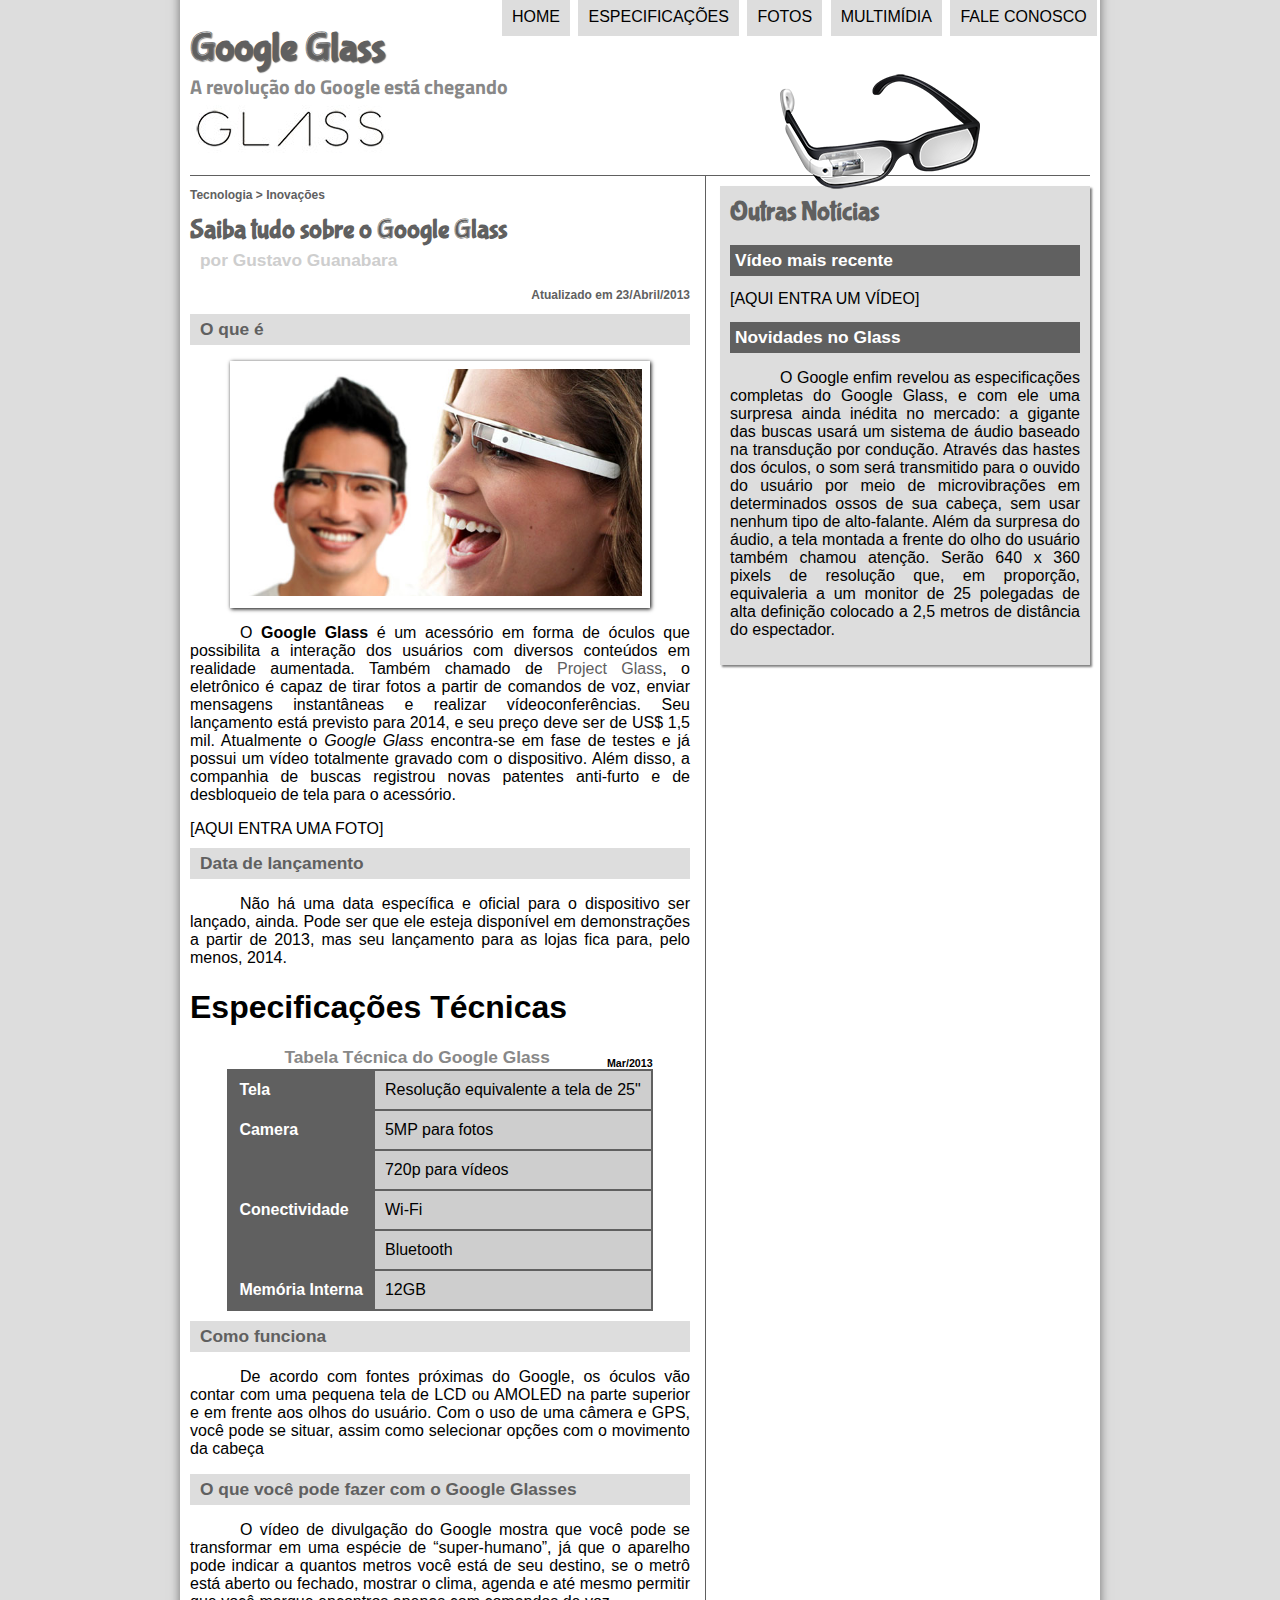
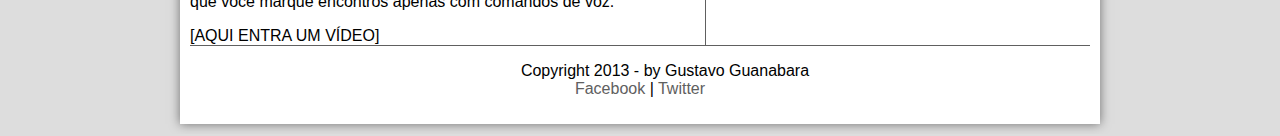
<file: Projeto-Glass(HTML5, CSS, JS)/index.html>
<!DOCTYPE html>
<html lang="pt-br">
<head>
    <meta charset="UTF-8">
    <title>Tudo sobre Google Glass</title>
    <link rel="stylesheet" href="_css/estilo.css">
</head>
<script language="javascript" src="_javascript/funcoes.js"></script>
<body>
<div id="interface">
    <header id="cabecalho">
        <hgroup>
            <h1>Google Glass</h1>
            <h2>A revolução do Google está chegando</h2>
        </hgroup>

        <img id="icone" src="_imagens/glass-oculos-preto-peq.png"> 
        <nav id="menu">
            <h1>Menu Principal</h1>
            <ul type="disc">
                <li onmouseover="mudaFoto('_imagens/home.png')" onmouseout="mudaFoto('_imagens/glass-oculos-preto-peq.png')"><a href="index.html">Home</a></li>
                <li onmouseover="mudaFoto('_imagens/especificacoes.png')" onmouseout="mudaFoto('_imagens/glass-oculos-preto-peq.png')"><a href="specs.html">Especificações</a></li>
                <li onmouseover="mudaFoto('_imagens/fotos.png')" onmouseout="mudaFoto('_imagens/glass-oculos-preto-peq.png')"><a href="fotos.html">Fotos</a></li>
                <li onmouseover="mudaFoto('_imagens/multimidia.png')" onmouseout="mudaFoto('_imagens/glass-oculos-preto-peq.png')"><a href="multimidia.html">Multimídia</a></li>
                <li onmouseover="mudaFoto('_imagens/contato.png')" onmouseout="mudaFoto('_imagens/glass-oculos-preto-peq.png')"><a href="fale-conosco.html">Fale conosco</a></li>
            </ul>
        </nav>
    </header>

    <section id="corpo">
    <article id="noticia-principal">
    <header id="cabecalho-artigo">
    <hgroup>
        <h3>Tecnologia > Inovações</h3>
        <h1>Saiba tudo sobre o Google Glass</h1>
        <h2>por Gustavo Guanabara</h2>
        <h3 class="direita">Atualizado em 23/Abril/2013</h3>
    </hgroup>
    </header>

    <h2>O que é</h2>
    <figure class="foto-legenda">
    <img src="_imagens/glass-quadro-homem-mulher.jpg">
        <figcaption>
            <h3>Google Glass</h3>
            <p>Uma nova maneira de ver o mundo</p>
        </figcaption>
    </figure>

    <p>O <span style="font-weight: bolder;">Google Glass</span> é um acessório em forma de óculos que possibilita a interação dos usuários com diversos conteúdos em realidade aumentada. Também chamado de <a href="http://glass.google.com" target="_blank">Project Glass</a>, o eletrônico é capaz de tirar fotos a partir de comandos de voz, enviar mensagens instantâneas e realizar vídeo&shy;con&shy;fe&shy;rên&shy;cias. Seu lançamento está previsto para 2014, e seu preço deve ser de US$ 1,5 mil. Atualmente o <em>Google Glass</em> encontra-se em fase de testes e já possui um vídeo totalmente gravado com o dispositivo. Além disso, a companhia de buscas registrou novas patentes anti-furto e de desbloqueio de tela para o acessório.</p>

    [AQUI ENTRA UMA FOTO]

    <h2>Data de lançamento</h2>
    <p>Não há uma data específica e oficial para o dispositivo ser lançado, ainda. Pode ser que ele esteja disponível em demonstrações a partir de 2013, mas seu lançamento para as lojas fica para, pelo menos, 2014.</p>

    <h1>Especificações Técnicas</h1>
    <table id="tabelaspec">
    <caption>Tabela Técnica do Google Glass <span>Mar/2013</span></caption>

    <tr><td class="ce">Tela</td><td class="cd">Resolução equivalente a tela de 25"</td></tr>
    <tr><td rowspan="2" class="ce">Camera</td><td class="cd">5MP para fotos</td></tr>
    <tr><td class="cd">720p para vídeos</td></tr>
    <tr><td rowspan="2" class="ce">Conectividade</td><td class="cd">Wi-Fi</td></tr>
    <tr><td class="cd">Bluetooth</td></tr>
    <tr><td class="ce">Memória Interna</td><td class="cd">12GB</td></tr>
    </table>

    <h2>Como funciona</h2>
    <p>De acordo com fontes próximas do Google, os óculos vão contar com uma pequena tela de LCD ou AMOLED na parte superior e em frente aos olhos do usuário. Com o uso de uma câmera e GPS, você pode se situar, assim como selecionar opções com o movimento da cabeça</p>

    <h2>O que você pode fazer com o Google Glasses</h2>
    <p>O vídeo de divulgação do Google mostra que você pode se transformar em uma espécie de “super-<wbr>humano”, já que o aparelho pode indicar a quantos metros você está de seu destino, se o metrô está aberto ou fechado, mostrar o clima, agenda e até mesmo permitir que você marque encontros apenas com comandos de voz.</p>

    [AQUI ENTRA UM VÍDEO]
    </article>
    </section>

    <aside id="lateral">
    <h1>Outras Notícias</h1>
    <h2>Vídeo mais recente</h2>

    [AQUI ENTRA UM VÍDEO]

    <h2>Novidades no Glass</h2>
    <p>O Google enfim revelou as especificações completas do Google Glass, e com ele uma surpresa ainda inédita no mercado: a gigante das buscas usará um sistema de áudio baseado na transdução por condução. Através das hastes dos óculos, o som será transmitido para o ouvido do usuário por meio de microvibrações em determinados ossos de sua cabeça, sem usar nenhum tipo de alto-falante.

    Além da surpresa do áudio, a tela montada a frente do olho do usuário também chamou atenção. Serão 640 x 360 pixels de resolução que, em proporção, equivaleria a um monitor de 25 polegadas de alta definição colocado a 2,5 metros de distância do espectador.</p>
    </aside>

    <footer id="rodape">
        <p>Copyright 2013 - by Gustavo Guanabara <br>
            <a href="http://facebook.com/cursosemvideo" target="_blank">Facebook</a> | <a href="http://twitter.com/cursosemvideo" target="_blank">Twitter</a></p>
    </footer>
</div>
</body>
</html>
</file>
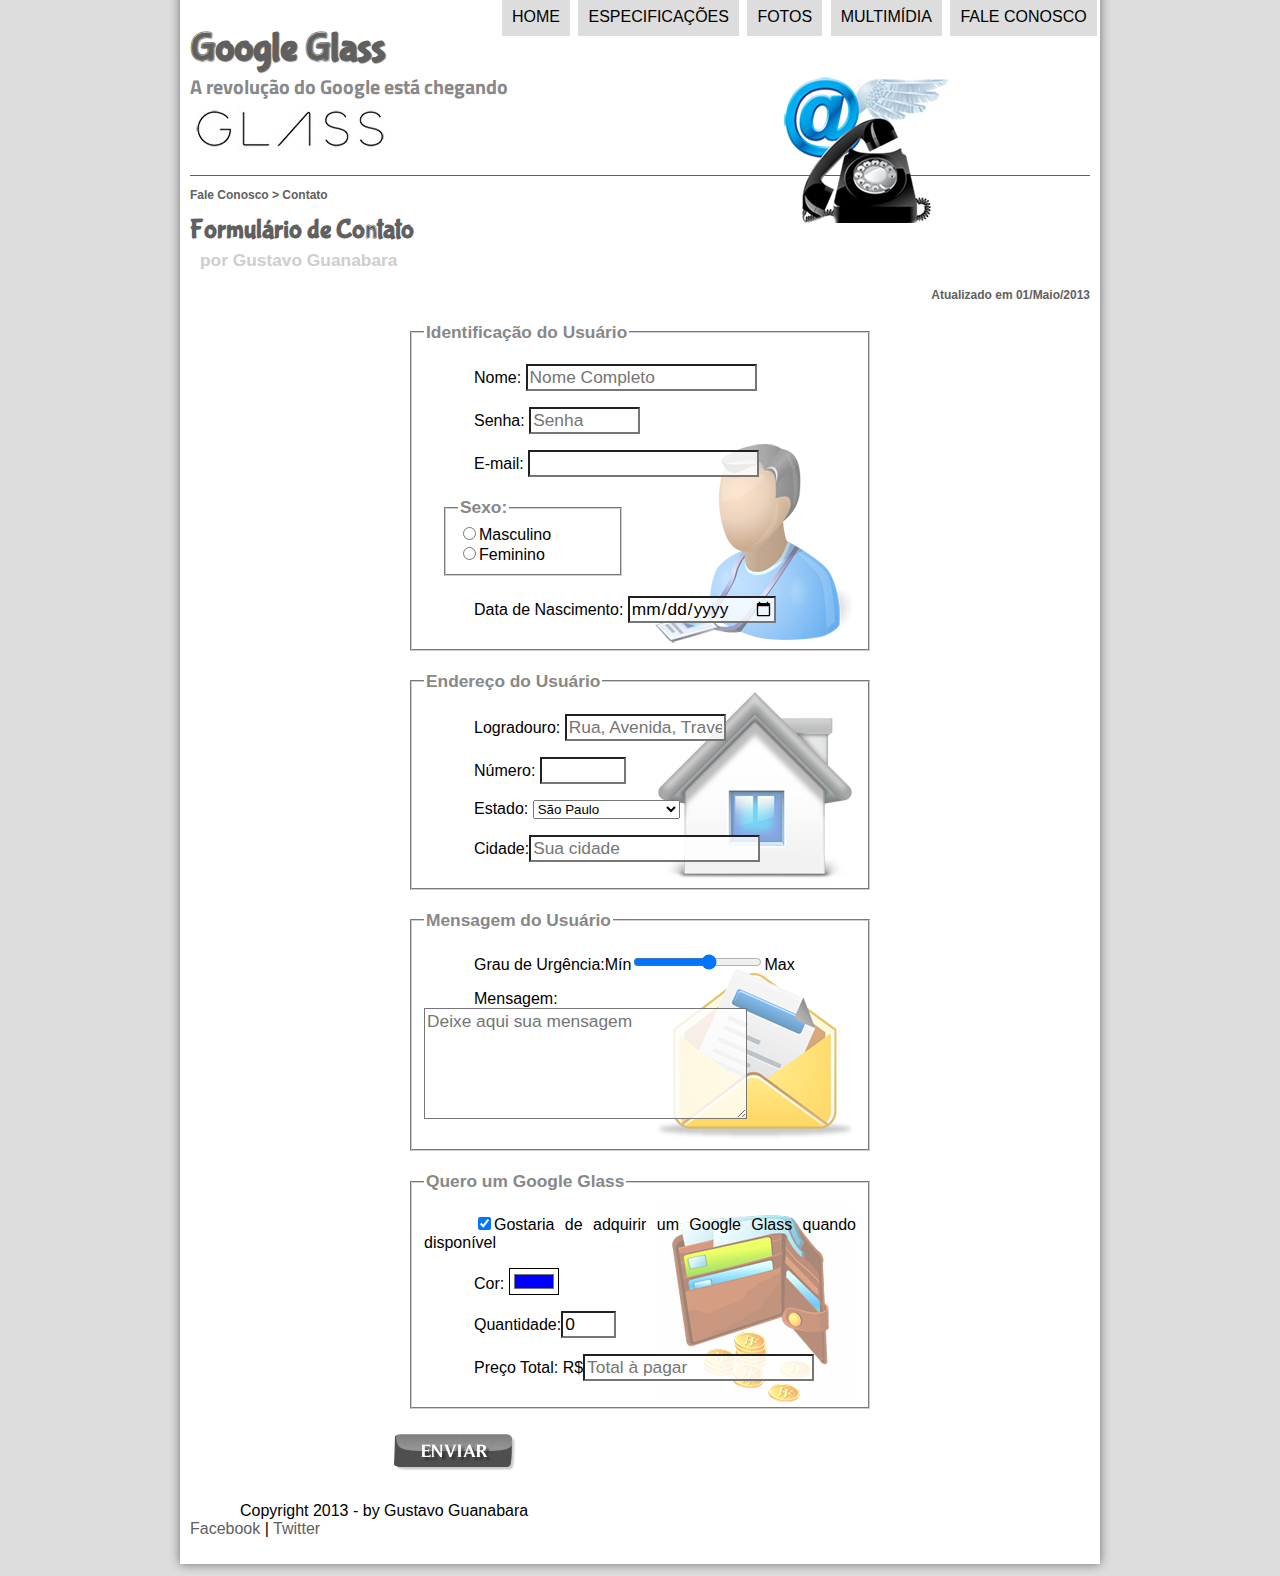
<file: Projeto-Glass(HTML5, CSS, JS)/fale-conosco.html>
<!DOCTYPE html>
<html lang="pt-br">
<head>
    <meta charset="UTF-8">
    <title>Tudo sobre Google Glass</title>
    <link rel="stylesheet" href="_css/estilo.css">
    <link rel="stylesheet" href="_css/form.css">
    <script language="javascript" src="_javascript/funcoes.js"></script>
    <script>
        function calc_total(){
            var qtd = parseInt(document.getElementById('cQtd').value);
            tot = qtd * 1500;
            document.getElementById('cTot').value = tot;
        }
    </script>
</head>
<body>
<div id="interface">
    <header id="cabecalho">
        <hgroup>
            <h1>Google Glass</h1>
            <h2>A revolução do Google está chegando</h2>
        </hgroup>

        <img id="icone" src="_imagens/contato.png"> 
        <nav id="menu">
            <h1>Menu Principal</h1>
            <ul type="disc">
                <li onmouseover="mudaFoto('_imagens/home.png')" onmouseout="mudaFoto('_imagens/contato.png')"><a href="index.html">Home</a></li>
                <li onmouseover="mudaFoto('_imagens/especificacoes.png')" onmouseout="mudaFoto('_imagens/contato.png')"><a href="specs.html">Especificações</a></li>
                <li onmouseover="mudaFoto('_imagens/fotos.png')" onmouseout="mudaFoto('_imagens/contato.png')"><a href="fotos.html">Fotos</a></li>
                <li onmouseover="mudaFoto('_imagens/multimidia.png')" onmouseout="mudaFoto('_imagens/contato.png')"><a href="multimidia.html">Multimídia</a></li>
                <li onmouseover="mudaFoto('_imagens/contato.png')" onmouseout="mudaFoto('_imagens/contato.png')"><a href="fale-conosco.html">Fale conosco</a></li>
            </ul>
        </nav>
    </header>

    <section id="corpo-full">
        <article id="noticia-principal">
            <header id="cabecalho-artigo">
                <hgroup>
                    <h3>Fale Conosco > Contato</h3>
                    <h1>Formulário de Contato</h1>
                    <h2>por Gustavo Guanabara</h2>
                    <h3 class="direita">Atualizado em 01/Maio/2013</h3>
                </hgroup>
            </header>
        
        <form method="post" id="fContato" action="mailto:contato@cursoemvideo.com" oninput="calc_total();">
        <fieldset id="usuario"><legend>Identificação do Usuário</legend>
            <p><label for="cNome">Nome: </label><input type="text" name="tNome" id="cNome" size="20" maxlength="30" placeholder="Nome Completo"></p>
            <p><label for="cSenha">Senha: </label><input type="password" name="tSenha" id="cSenha" size="8" maxlength="8" placeholder="Senha"></p>
            <p><label for="cMail">E-mail: </label><input type="email" name="tMail" id="cMail" size="20" maxlength="40"></p>
            <fieldset id="sexo"><legend>Sexo:</legend>
                <input type="radio" name="tSexo" id="cMasc"><label for="cMasc">Masculino</label>
                <br>
                <input type="radio" name="tSexo" id="cFem"><label for="cFem">Feminino</label></fieldset>
            <p><label for="cNasc">Data de Nascimento: </label><input type="date" name="tNasc" id="cNasc"></p>
        </fieldset>

        <fieldset id="endereco"><legend>Endereço do Usuário</legend>
            <p><label for="cRua">Logradouro: </label><input type="text" name="tRua" id="cRua" size="13" maxlength="80" placeholder="Rua, Avenida, Travessa"></p>
            <p><label for="cNum">Número: </label><input type="number" name="tNum" id="cNum" min="0" max="9999"></p>
            <P><label for="cEst">Estado:</label> <select name="tEst" id="cEst">
                <optgroup label="Região Sudeste">
                    <option value="RJ">Rio de Janeiro</option>
                    <option selected value="SP">São Paulo</option>
                    <option value="MG">Minas Gerais</option>
                </optgroup>
                <optgroup label="Região Sul">
                    <option value="PR">Paraná</option>
                    <option value="SC">Santa Catarina</option>
                    <option value="RS">Rio Grande do Sul</option>
                </optgroup>
            </select></P>
            <p><label for="cCid">Cidade:</label><input type="text" name="tCid" id="cCid" maxlength="40" size="20" placeholder="Sua cidade" list="cidades"></p>
            <datalist id="cidades">
                <option value="Rio de Janeiro"></option>
                <option value="Nova Iguaçu"></option>
                <option value="Niteroi"></option>
            </datalist>
        </fieldset>

        <fieldset id="mensagem"><legend>Mensagem do Usuário</legend>
            <p><label for="cUrg">Grau de Urgência:</label>Mín<input type="range" name="tUrg" id="cUrg" min="0" max="10" step="2">Max</p>
            <p><label for="cMsg">Mensagem:</label><textarea name="tMsg" id="cMsg" cols="30" rows="5" placeholder="Deixe aqui sua mensagem"></textarea></p>
        </fieldset>

        <fieldset id="pedido"><legend>Quero um Google Glass</legend>
            <p><input type="checkbox" name="tPed" id="cPed" checked><label for="cPed">Gostaria de adquirir um Google Glass quando disponível</label></p>
            <p><label for="cCor">Cor: </label><input type="color" name="tCor" id="cCor" value="#0000FF"></p>
            <p><label for="cQtd">Quantidade:</label><input type="number" name="tQtd" id="cQtd" min="0" max="5" value="0"></p>
            <p><label for="cTot">Preço Total: R$</label><input type="text" name="tTot" id="cTot" placeholder="Total à pagar" readonly></p>
        </fieldset>

            <input type="image" name="tEnviar" src="_imagens/botao-enviar.png">
        </form>
        </article>
    </section>
    
    <footer id="ro  dape">
        <p>Copyright 2013 - by Gustavo Guanabara <br>
            <a href="http://facebook.com/cursosemvideo" target="_blank">Facebook</a> | <a href="http://twitter.com/cursosemvideo" target="_blank">Twitter</a></p>
    </footer>
</div>
</body>
</html>
</file>
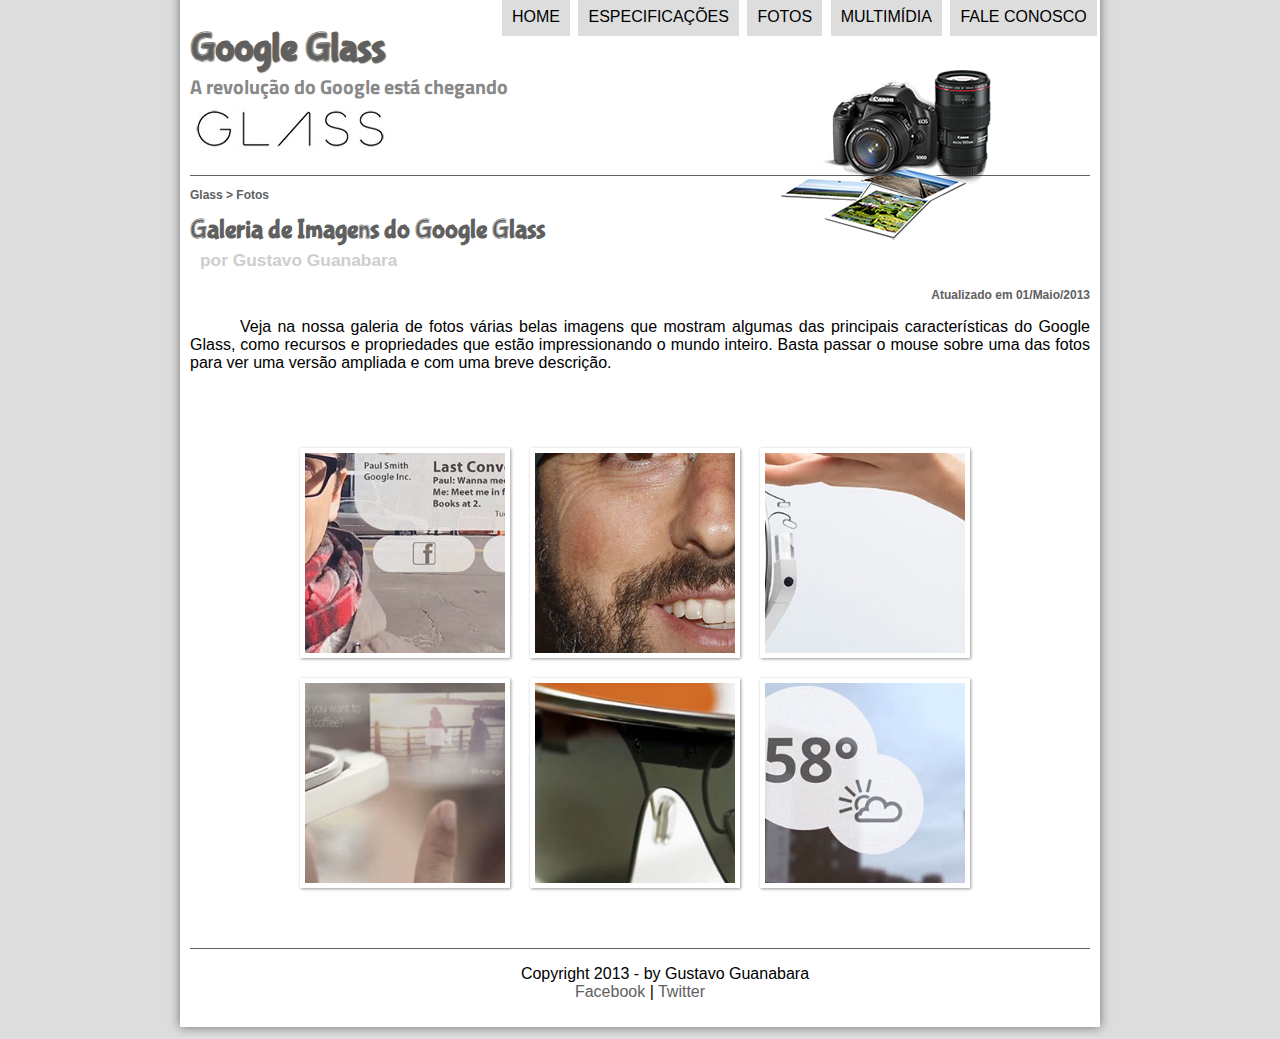
<file: Projeto-Glass(HTML5, CSS, JS)/fotos.html>
<!DOCTYPE html>
<html lang="pt-br">
<head>
    <meta charset="UTF-8">
    <title>Tudo sobre Google Glass</title>
    <link rel="stylesheet" href="_css/estilo.css">
    <link rel="stylesheet" href="_css/fotos.css"
</head>
<script language="javascript" src="_javascript/funcoes.js"></script>
<body>
<div id="interface">
    <header id="cabecalho">
        <hgroup>
            <h1>Google Glass</h1>
            <h2>A revolução do Google está chegando</h2>
        </hgroup>

        <img id="icone" src="_imagens/fotos.png"> 
        <nav id="menu">
            <h1>Menu Principal</h1>
            <ul type="disc">
                <li onmouseover="mudaFoto('_imagens/home.png')" onmouseout="mudaFoto('_imagens/fotos.png')"><a href="index.html">Home</a></li>
                <li onmouseover="mudaFoto('_imagens/especificacoes.png')" onmouseout="mudaFoto('_imagens/fotos.png')"><a href="specs.html">Especificações</a></li>
                <li onmouseover="mudaFoto('_imagens/fotos.png')" onmouseout="mudaFoto('_imagens/fotos.png')"><a href="fotos.html">Fotos</a></li>
                <li onmouseover="mudaFoto('_imagens/multimidia.png')" onmouseout="mudaFoto('_imagens/fotos.png')"><a href="multimidia.html">Multimídia</a></li>
                <li onmouseover="mudaFoto('_imagens/contato.png')" onmouseout="mudaFoto('_imagens/fotos.png')"><a href="fale-conosco.html">Fale conosco</a></li>
            </ul>
        </nav>
    </header>
    
    <section id="corpo-full">
        <article id="noticia-principal">
            <header id="cabecalho-artigo">
                <hgroup>
                    <h3>Glass > Fotos</h3>
                    <h1>Galeria de Imagens do Google Glass</h1>
                    <h2>por Gustavo Guanabara</h2>
                    <h3 class="direita">Atualizado em 01/Maio/2013</h3>
                </hgroup>
            </header>
    <p>Veja na nossa galeria de fotos várias belas imagens que mostram algumas das principais características do Google Glass, como recursos e propriedades que estão impressionando o mundo inteiro. Basta passar o mouse sobre uma das fotos para ver uma versão ampliada e com uma breve descrição.</p>

<ul id="album-fotos">
    <li id="foto01"><span>Agenda e lembretes</span></li>
    <li id="foto02"><span>Sergey Brin usando o Glass</span></li>
    <li id="foto03"><span>Leve e compacto</span></li>
    <li id="foto04"><span>Sensação de uma tela de 50"</span></li>
    <li id="foto05"><span>Vários tipos de lente</span></li>
    <li id="foto06"><span>Informações importantes</span></li>
</ul>
        </article>
    </section>
    <footer id="rodape">
        <p>Copyright 2013 - by Gustavo Guanabara <br>
            <a href="http://facebook.com/cursosemvideo" target="_blank">Facebook</a> | <a href="http://twitter.com/cursosemvideo" target="_blank">Twitter</a></p>
    </footer>
</div>
</body>
</html>
</file>
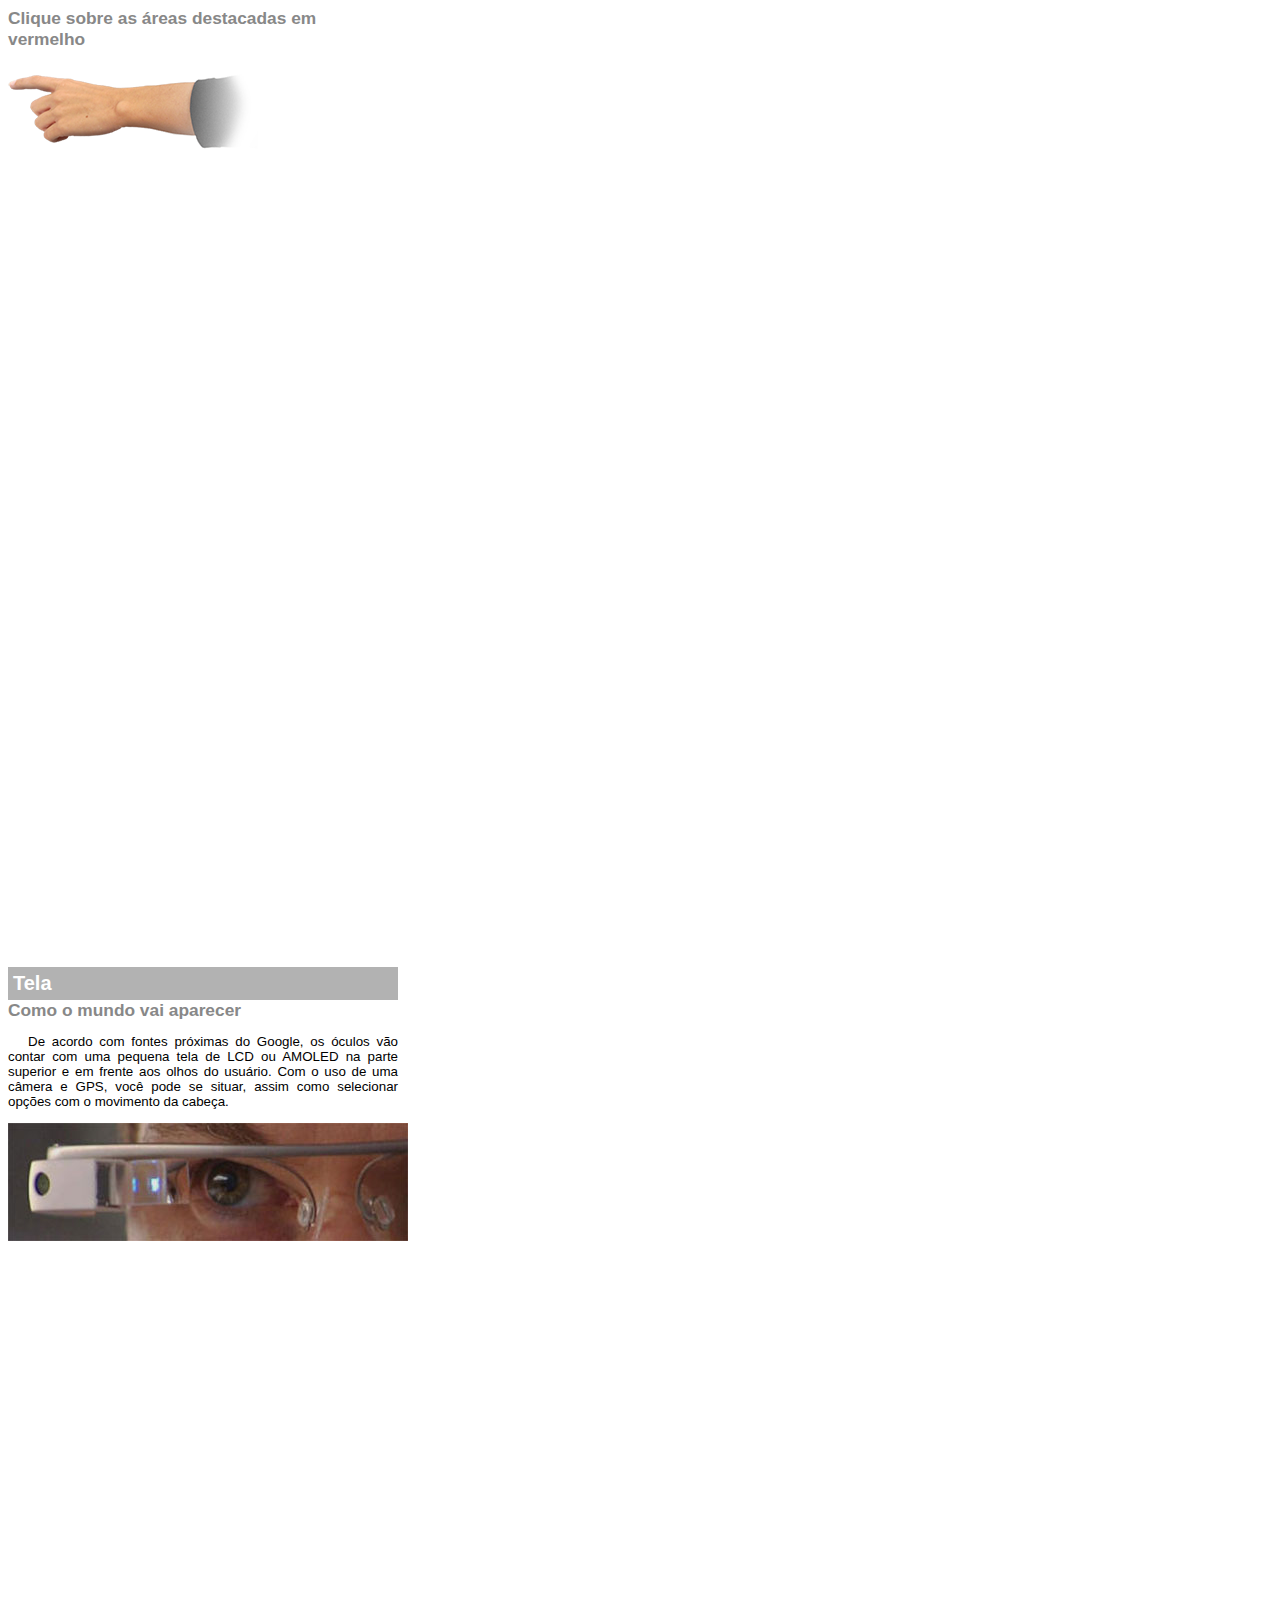
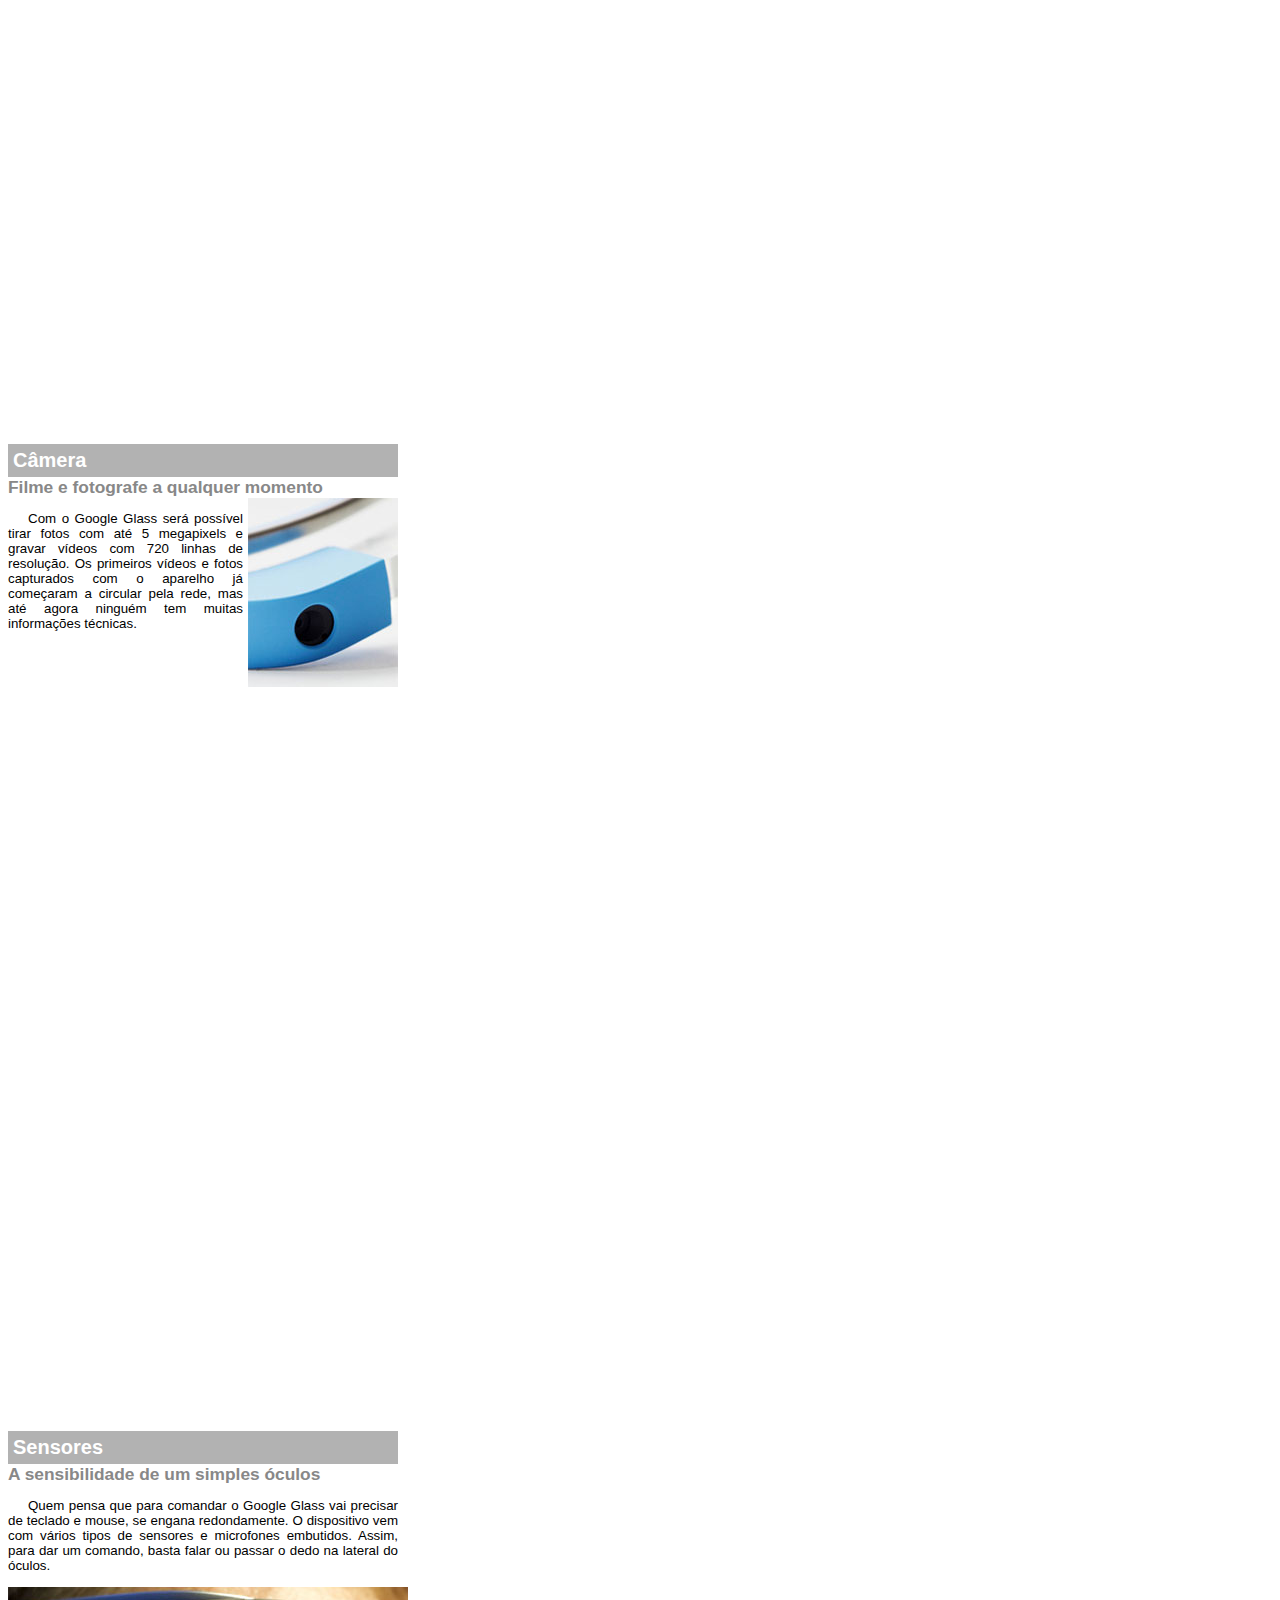
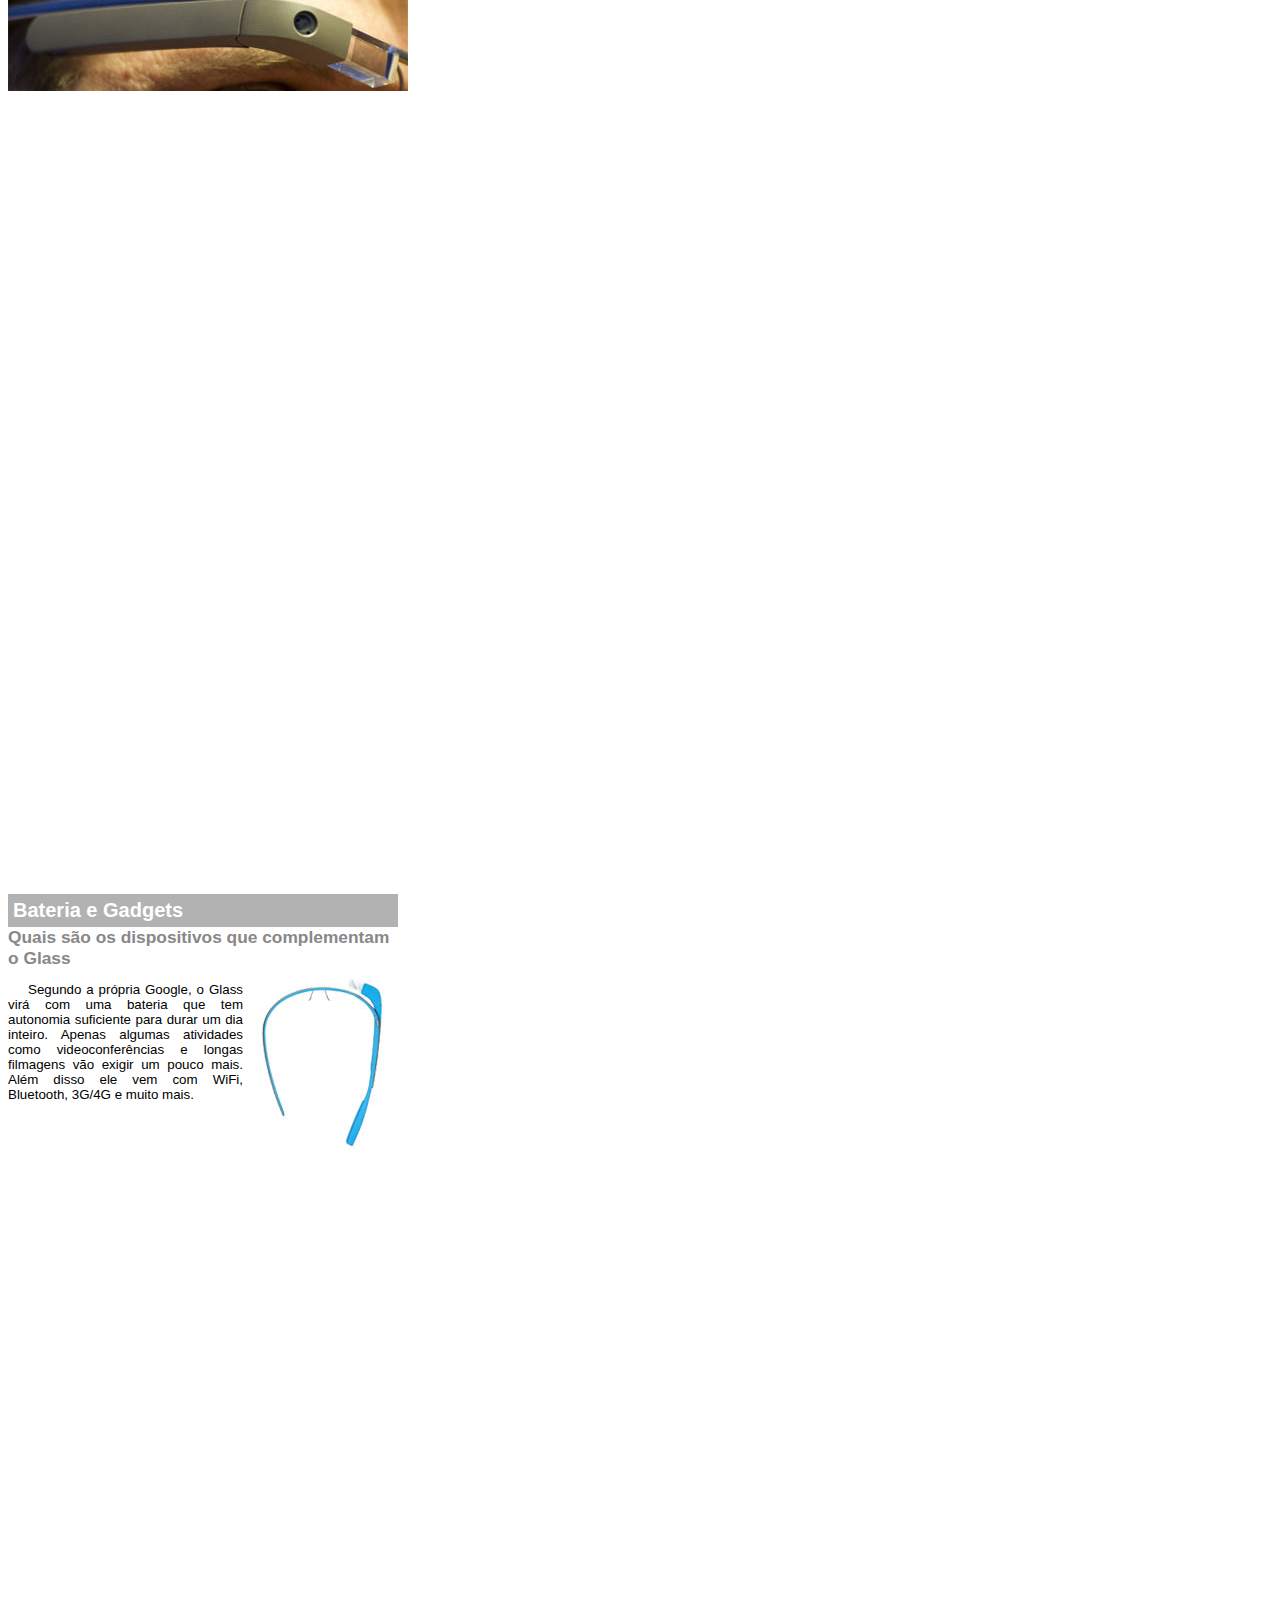
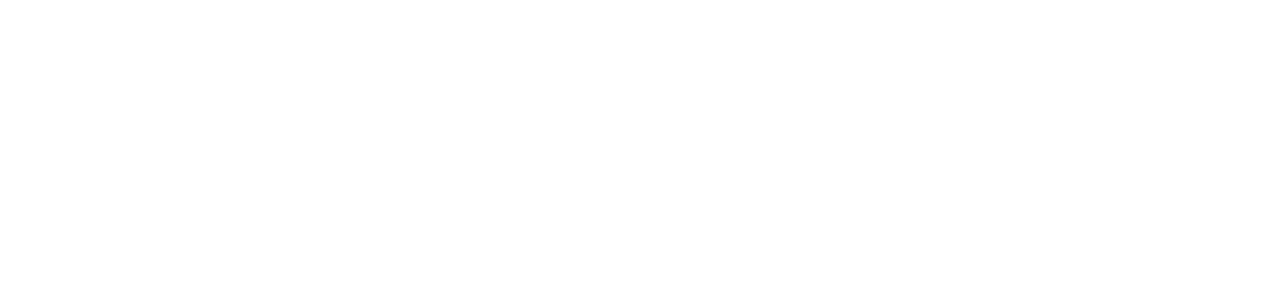
<file: Projeto-Glass(HTML5, CSS, JS)/google-glass.html>
<!DOCTYPE html>
<html>
<head>
    <meta charset="UTF-8">
    <title>Informações sobre Google Glass</title>
    <style>
        body {
            font-family: Arial, sans-serif;
            font-size: 10pt;
            max-width: 390px;
            overflow: hidden;
        }
        p{
            text-align: justify;
            text-indent: 20px;
        }
        article h1{
            font-size: 15pt;
            color: #ffffff;
            background-color: rgba(0,0,0,0.3);
            padding: 5px;
            margin: 0px;
        }
        article h2{
            font-size: 13pt;
            color: #888888;
            margin: 0px;
        }
        article{
            margin-bottom: 800px;
        }
        img.img-dir {
            display: block;
            float: right;
            margin-left: 5px;
        }
    </style>
</head>

<body>

<article id="topo">
    <header>
        <h2>Clique sobre as áreas destacadas em vermelho</h2>
    </header>
    <img src="_imagens/mao.png" alt="Mão apontando para a esquerda">
</article>

<article id="tela">
    <header>
        <h1>Tela</h1>
        <h2>Como o mundo vai aparecer</h2>
    </header>
    <p>De acordo com fontes próximas do Google, os óculos vão contar com uma pequena tela de LCD ou AMOLED na parte superior e em frente aos olhos do usuário. Com o uso de uma câmera e GPS, você pode se situar, assim como selecionar opções com o movimento da cabeça.</p>
    <img src="_imagens/det-tela.jpg" alt="Tela do Google Glass">
</article>

<article id="camera">
    <header>
        <h1>Câmera</h1>
        <h2>Filme e fotografe a qualquer momento</h2>
    </header>
    <img src="_imagens/det-camera.jpg" class="img-dir" alt="Câmera do Google Glass">
    <p>Com o Google Glass será possível tirar fotos com até 5 megapixels e gravar vídeos com 720 linhas de resolução. Os primeiros vídeos e fotos capturados com o aparelho já começaram a circular pela rede, mas até agora ninguém tem muitas informações técnicas.</p>
</article>

<article id="sensores">
    <header>
        <h1>Sensores</h1>
        <h2>A sensibilidade de um simples óculos</h2>
    </header>
    <p>Quem pensa que para comandar o Google Glass vai precisar de teclado e mouse, se engana redondamente. O dispositivo vem com vários tipos de sensores e microfones embutidos. Assim, para dar um comando, basta falar ou passar o dedo na lateral do óculos.</p>
    <img src="_imagens/det-touch.jpg" alt="Sensores do Google Glass">
</article>

<article id="baterias">
    <header>
        <h1>Bateria e Gadgets</h1>
        <h2>Quais são os dispositivos que complementam o Glass</h2>
    </header>
    <img src="_imagens/det-bateria.jpg" class="img-dir" alt="Bateria do Google Glass">
    <p>Segundo a própria Google, o Glass virá com uma bateria que tem autonomia suficiente para durar um dia inteiro. Apenas algumas atividades como videoconferências e longas filmagens vão exigir um pouco mais. Além disso ele vem com WiFi, Bluetooth, 3G/4G e muito mais.</p>
</article>
</body>
</html>
</file>
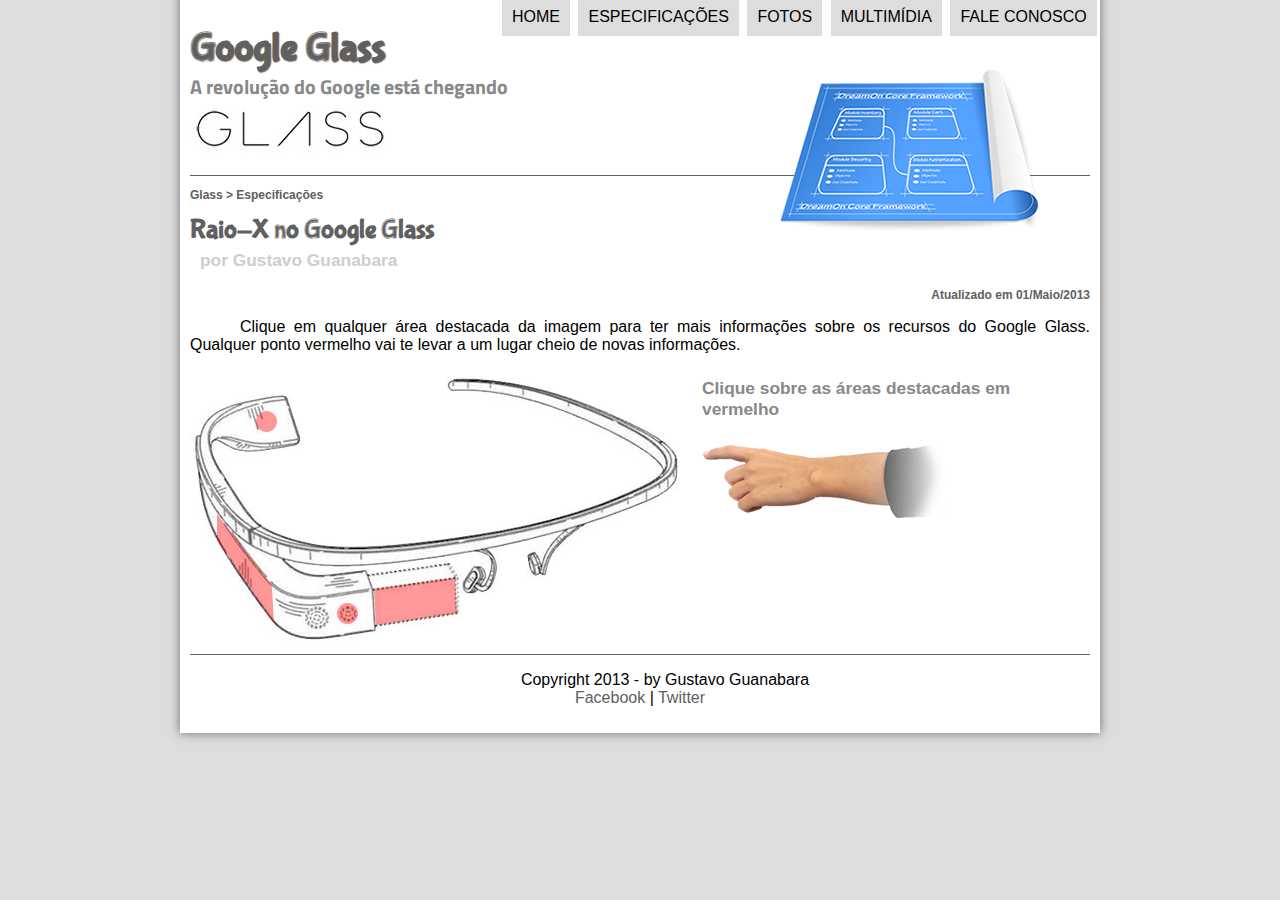
<file: Projeto-Glass(HTML5, CSS, JS)/specs.html>
<!DOCTYPE html>
<html lang="pt-br">
<head>
    <meta charset="UTF-8">
    <title>Tudo sobre Google Glass</title>
    <link rel="stylesheet" href="_css/estilo.css">
    <link rel="stylesheet" href="_css/specs.css">
</head>
<script language="javascript" src="_javascript/funcoes.js"></script>
<body>
<div id="interface">

    <header id="cabecalho">
        <hgroup>
            <h1>Google Glass</h1>
            <h2>A revolução do Google está chegando</h2>
        </hgroup>

        <img id="icone" src="_imagens/especificacoes.png"> 
        <nav id="menu">
            <h1>Menu Principal</h1>
            <ul type="disc">
                <li onmouseover="mudaFoto('_imagens/home.png')" onmouseout="mudaFoto('_imagens/especificacoes.png')"><a href="index.html">Home</a></li>
                <li onmouseover="mudaFoto('_imagens/especificacoes.png')" onmouseout="mudaFoto('_imagens/especificacoes.png')"><a href="specs.html">Especificações</a></li>
                <li onmouseover="mudaFoto('_imagens/fotos.png')" onmo   useout="mudaFoto('_imagens/especificacoes.png')"><a href="fotos.html">Fotos</a></li>
                <li onmouseover="mudaFoto('_imagens/multimidia.png')" onmouseout="mudaFoto('_imagens/especificacoes.png')"><a href="multimidia.html">Multimídia</a></li>
                <li onmouseover="mudaFoto('_imagens/contato.png')" onmouseout="mudaFoto('_imagens/especificacoes.png')"><a href="fale-conosco.html">Fale conosco</a></li>
            </ul>
        </nav>
    </header>

<section id="corpo-full">
    <article id="noticia-principal">
        <header id="cabecalho-artigo">
            <hgroup>
                <h3>Glass > Especificações</h3>
                <h1>Raio-X no Google Glass</h1>
                <h2>por Gustavo Guanabara</h2>
                <h3 class="direita">Atualizado em 01/Maio/2013</h3>
            </hgroup>
        </header>

        <p>Clique em qualquer área destacada da imagem para ter mais informações sobre os recursos do Google Glass. Qualquer ponto vermelho vai te levar a um lugar cheio de novas informações.</p>
        <section id="conteudo">
            <img src="_imagens/glass-esquema-marcado.jpg" usemap="#meumapa">
            <map name="meumapa">
            <area shape="rect" coords="179, 202, 270, 260" href="google-glass.html#tela" target="janela">
            <area shape="circle" coords="158, 243, 12" href="google-glass.html#camera" target="janela">
            <area shape="circle" coords="77, 52, 11" href="google-glass.html#baterias" target="janela">
            <area shape="poly" coords="28, 143, 83, 216, 84, 249, 27, 169" href="google-glass.html#sensores" target="janela">
            </map>
            <iframe src="google-glass.html" name="janela" id="frame-spec"></iframe>
        </section>
    </article>
</section>
    <footer id="rodape">
        <p>Copyright 2013 - by Gustavo Guanabara <br>
            <a href="http://facebook.com/cursosemvideo" target="_blank">Facebook</a> | <a href="http://twitter.com/cursosemvideo" target="_blank">Twitter</a></p>
    </footer>
</div>
</body>
</html>
</file>
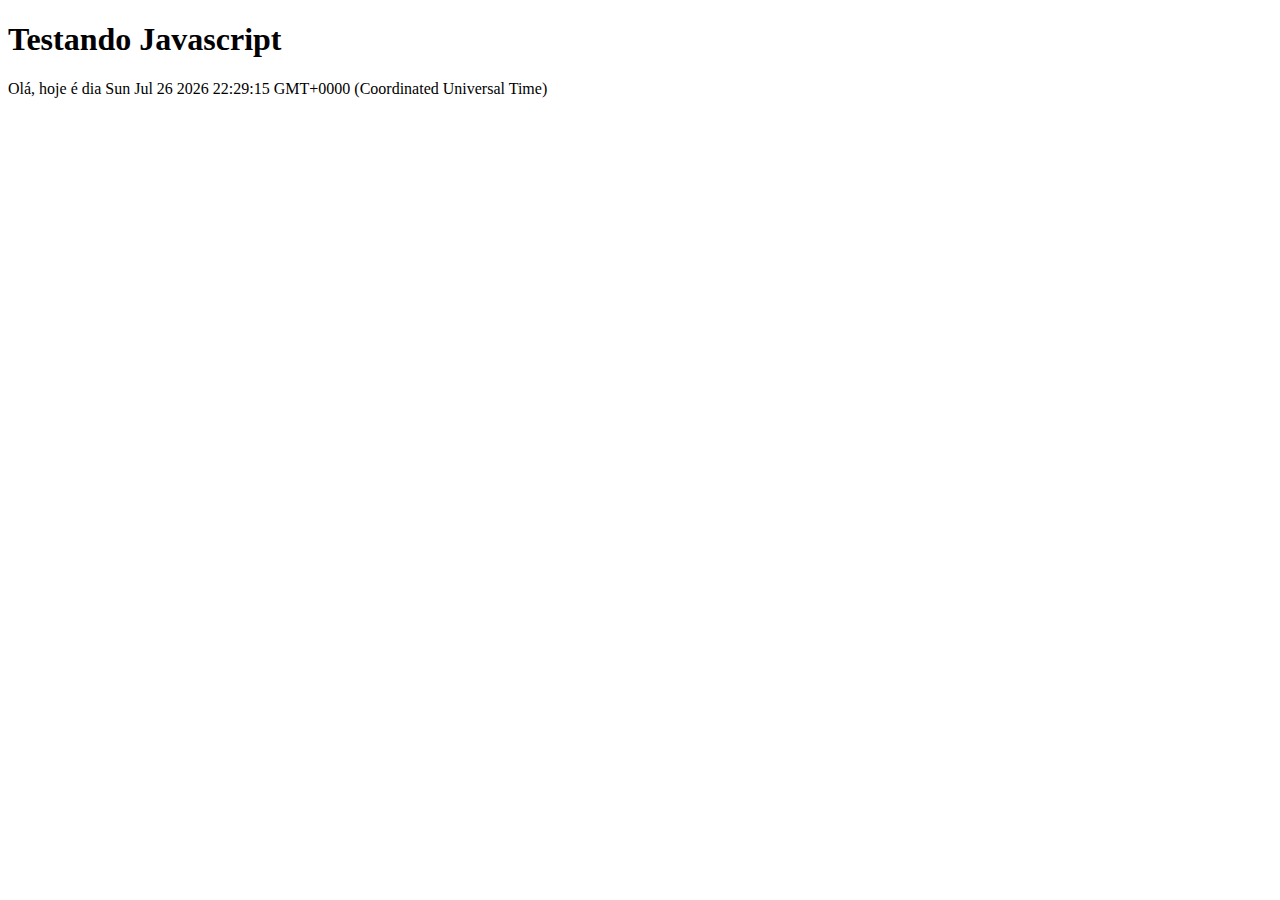
<file: Projeto-Glass(HTML5, CSS, JS)/testejs01.html>
<!DOCTYPE html>
<html lang="pt-br">
<head>
    <title> Teste Javascript</title>
    <meta charset="utf-8">
<body>
    <h1>Testando Javascript</h1>
    <script>
        document.write("Olá, hoje é dia " + Date())
    </script>
</body>
</head>
</html>
</file>
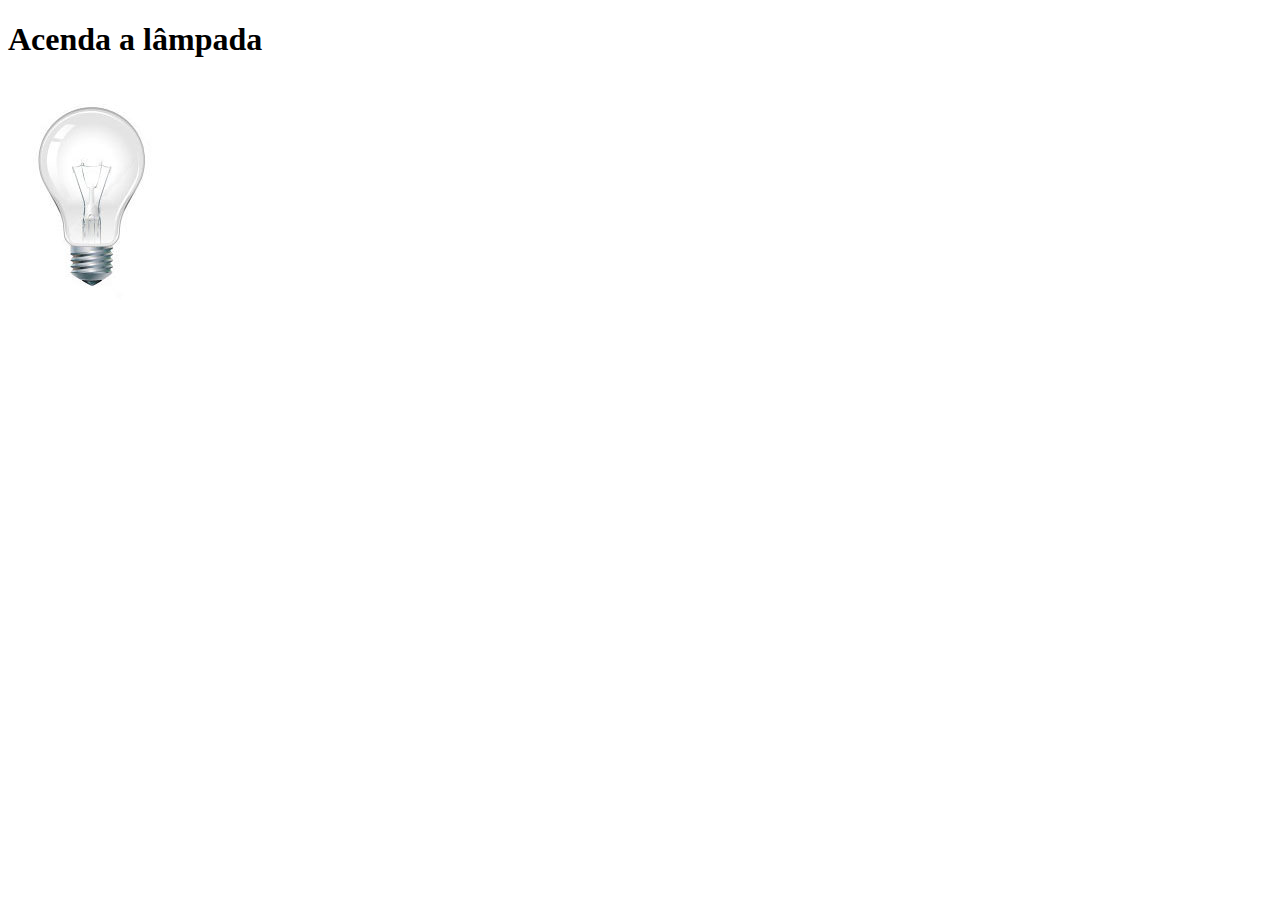
<file: Projeto-Glass(HTML5, CSS, JS)/testejs02.html>
<!DOCTYPE html>
<html>
<head>
    <title>Teste Javascript</title>
    <meta charset="utf-8">
    <script>
        function acendeLampada() {
            document.getElementById("Luz").src = "_imagens/lampada-acesa.jpg";
        }
        function apagaLampada() {
            document.getElementById("Luz").src = "_imagens/lampada-apagada.jpg";
        }
        function quebraLampada() {
            document.getElementById("Luz").src = "_imagens/lampada-quebrada.jpg";
        }
    </script>
<body>
    <h1>Acenda a lâmpada</h1>
    <img src="_imagens/lampada-apagada.jpg" id="Luz" onmousemove="acendeLampada()" onmouseout="apagaLampada()" onclick="quebraLampada()">
</body>
</head>
</html>
</file>
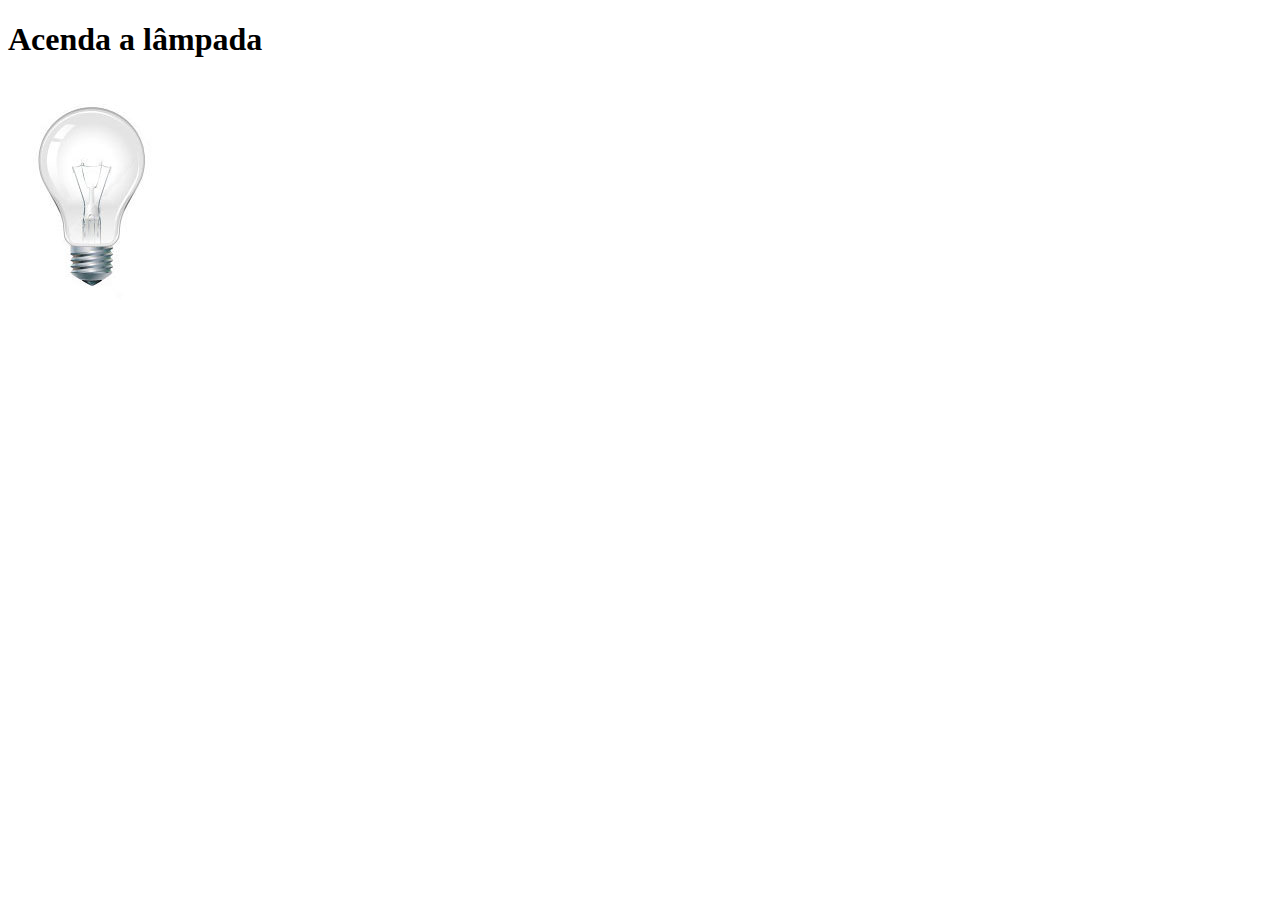
<file: Projeto-Glass(HTML5, CSS, JS)/testejs03.html>
<!DOCTYPE html>
<html>
<head>
    <title>Teste Javascript</title>
    <meta charset="utf-8">
    <script>
        var quebrada = false;
        function mudaLampada(tipo) {
            if (!quebrada) {
                document.getElementById("Luz").src = "_imagens/" + tipo + ".jpg";
                if (tipo == 'lampada-quebrada') {
                    quebrada = true;
                }
            }
        }
    </script>
<body>
    <h1>Acenda a lâmpada</h1>
    <img src="_imagens/lampada-apagada.jpg" id="Luz" onmousemove="mudaLampada('lampada-acesa')" onmouseout="mudaLampada('lampada-apagada')" onclick="mudaLampada('lampada-quebrada')">
</body>
</head>
</html>
</file>
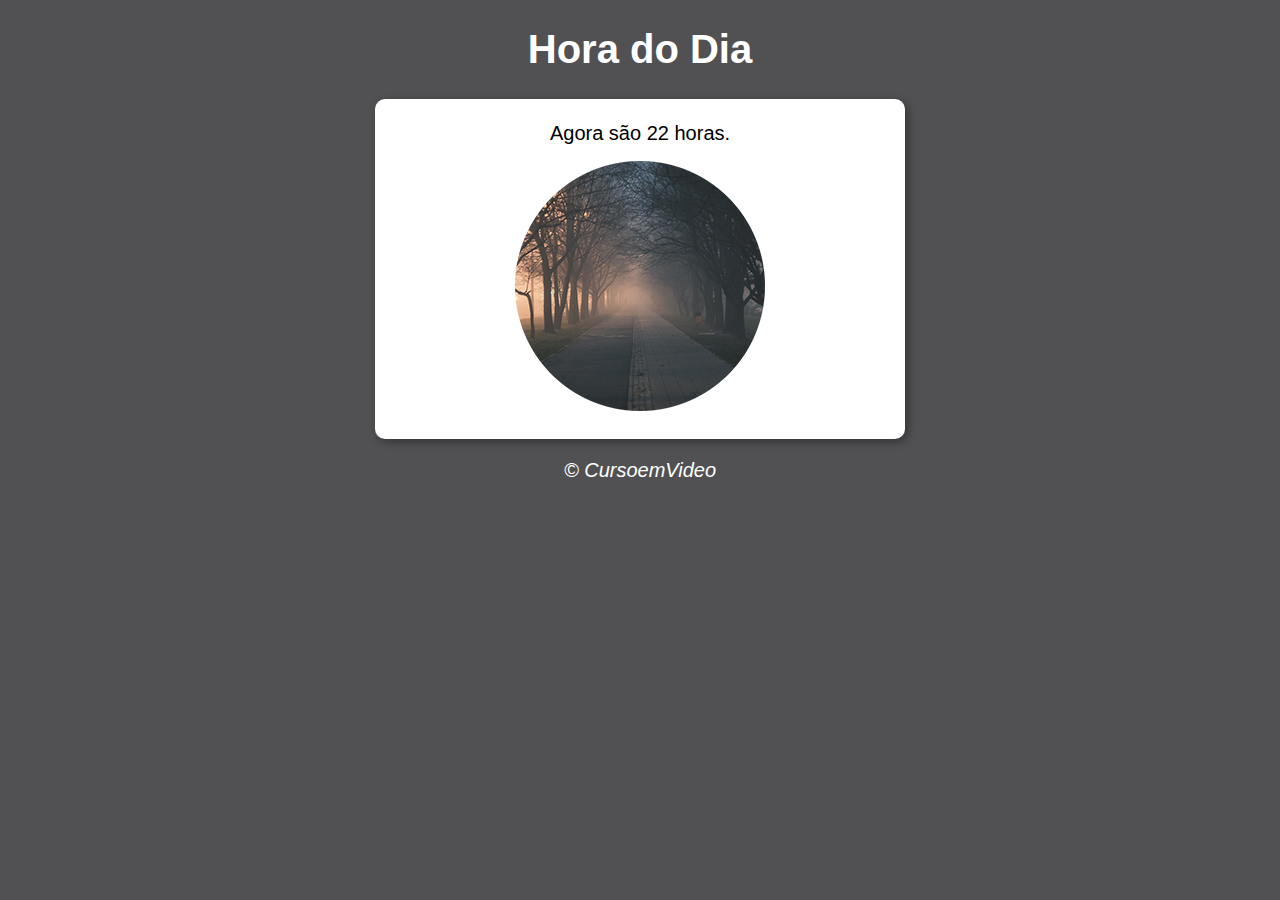
<file: Javascript/Ex01/modelo.html>
<!DOCTYPE html>
<html lang="pt-BR">
<head>
    <meta charset="UTF-8">
    <meta name="viewport" content="width=device-width, initial-scale=1.0">
    <title>Hora do dia</title>
    <link rel="stylesheet" href="estilo.css">
</head>
<body onload="carregar()">
    <header>
        <h1>Hora do Dia</h1>
    </header>    
    <section>
        <div id="msg">
            Aqui vai aparecer a mensagem...
        </div>
        <div id="foto">
            <img id="imagem" src="fotomanha.png" alt="Foto do dia">
        </div>
    </section>
    <footer>
        <p>&copy; CursoemVideo</p>
    </footer>
    <script src="script.js">
        
    </script>
</body>
</html>
</file>
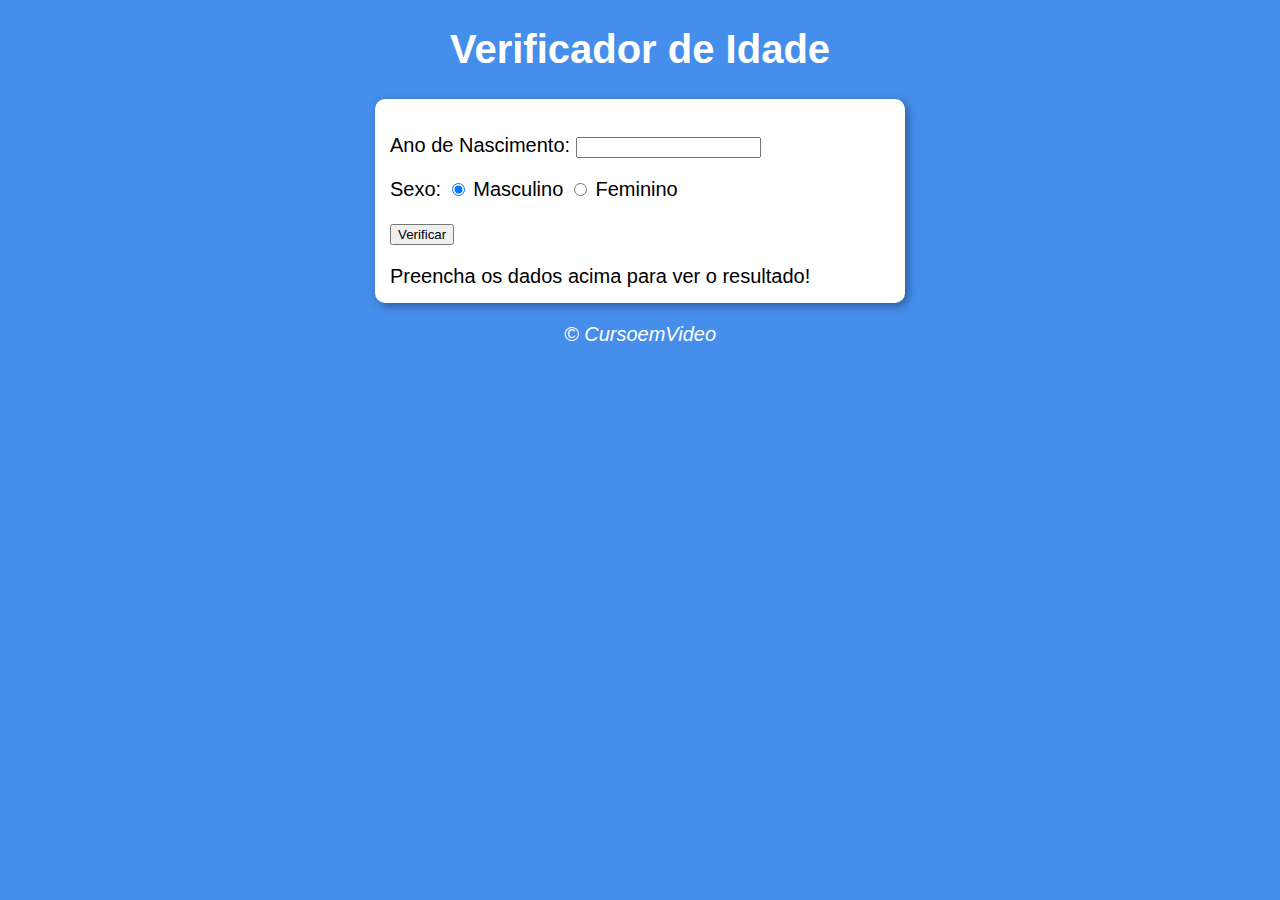
<file: Javascript/Ex02/modelo.html>
<!DOCTYPE html>
<html lang="pt-BR">
<head>
    <meta charset="UTF-8">
    <meta name="viewport" content="width=device-width, initial-scale=1.0">
    <title>Verificador de Idade</title>
    <link rel="stylesheet" href="estilo.css">
</head>
<body>
    <header>
        <h1>Verificador de Idade</h1>
    </header>    
    <section>
        <div>
            <p>Ano de Nascimento:
                <input type="number" name="txtano" id="txtano" min="0">
            </p>
            <p>Sexo:
                <input type="radio" name="radsex" id="masc" checked>
                <label for="masc">Masculino</label>
                <input type="radio" name="radsex" id="fem">
                <label for="fem">Feminino</label>
            </p>
            <p>
                <input type="button" value="Verificar" onclick="verificar()">
            </p>
        </div>
        <div id="res">
            Preencha os dados acima para ver o resultado!
        </div>
    </section>
    <footer>
        <p>&copy; CursoemVideo</p>
    </footer>
    <script src="script.js">
        
    </script>
</body>
</html>
</file>
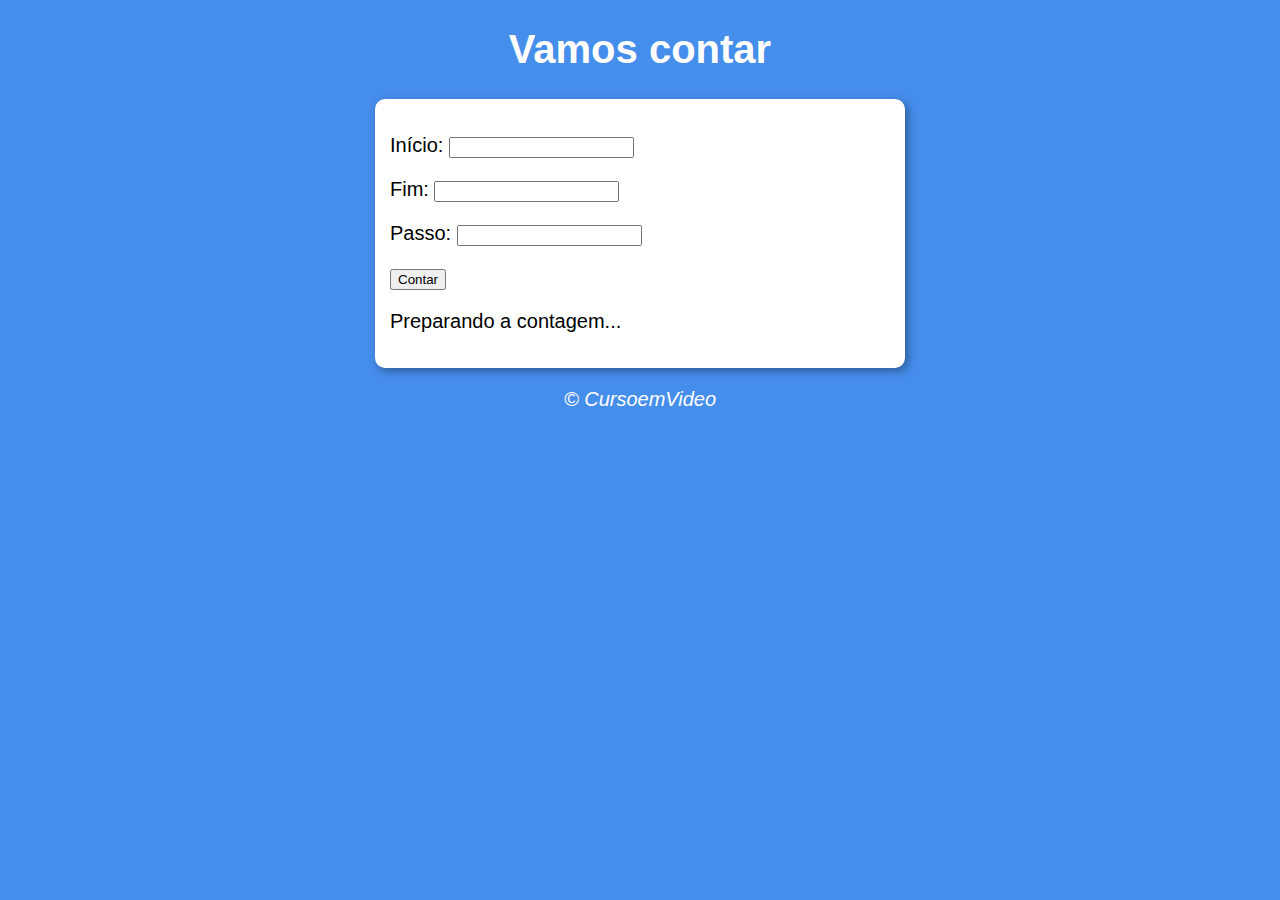
<file: Javascript/Ex03/modelo.html>
<!DOCTYPE html>
<html lang="pt-BR">
<head>
    <meta charset="UTF-8">
    <meta name="viewport" content="width=device-width, initial-scale=1.0">
    <title>Vamos contar</title>
    <link rel="stylesheet" href="estilo.css">
</head>
<body>
    <header>
        <h1>Vamos contar</h1>
    </header>    
    <section>
        <div id="dados">
            <p>Início: <input type="number" name="inicio" id="inicio"></p>
            <p>Fim: <input type="number" name="fim" id="fim"></p>
            <p>Passo: <input type="number" name="passo" id="passo" min="0"></p>
            <input type="button" name="contar" id="contar" value="Contar" onclick="contar()">
        </div>
        <div id="res">
            <p>Preparando a contagem...</p>
        </div>
    </section>
    <footer>
        <p>&copy; CursoemVideo</p>
    </footer>
    <script src="script.js">
        
    </script>
</body>
</html>
</file>
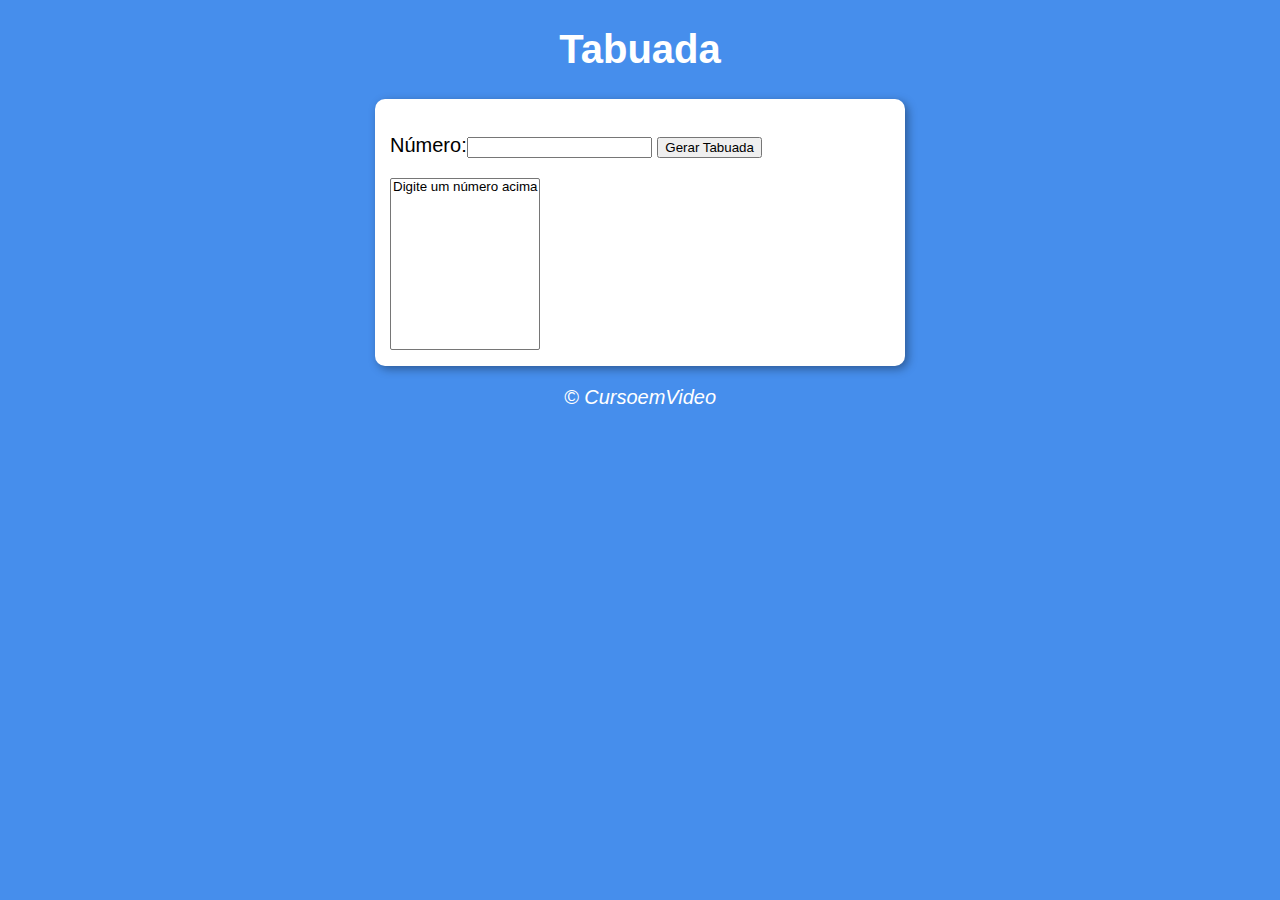
<file: Javascript/Ex04/modelo.html>
<!DOCTYPE html>
<html lang="pt-BR">
<head>
    <meta charset="UTF-8">
    <meta name="viewport" content="width=device-width, initial-scale=1.0">
    <title>Tabuada</title>
    <link rel="stylesheet" href="estilo.css">
</head>
<body>
    <header>
        <h1>Tabuada</h1>
    </header>    
    <section>
        <div>
            <p>Número:<input type="number" name="tabuada" id="tabuada">
            <input type="button" name="gerar" id="gerar" onclick="calcular()" value="Gerar Tabuada"></p>
        </div>
        <div id="res">
            <select id="caixa" size="10">
                <option>Digite um número acima</option>
            </select>
        </div>
    </section>
    <footer>
        <p>&copy; CursoemVideo</p>
    </footer>
    <script src="script.js">
        
    </script>
</body>
</html>
</file>
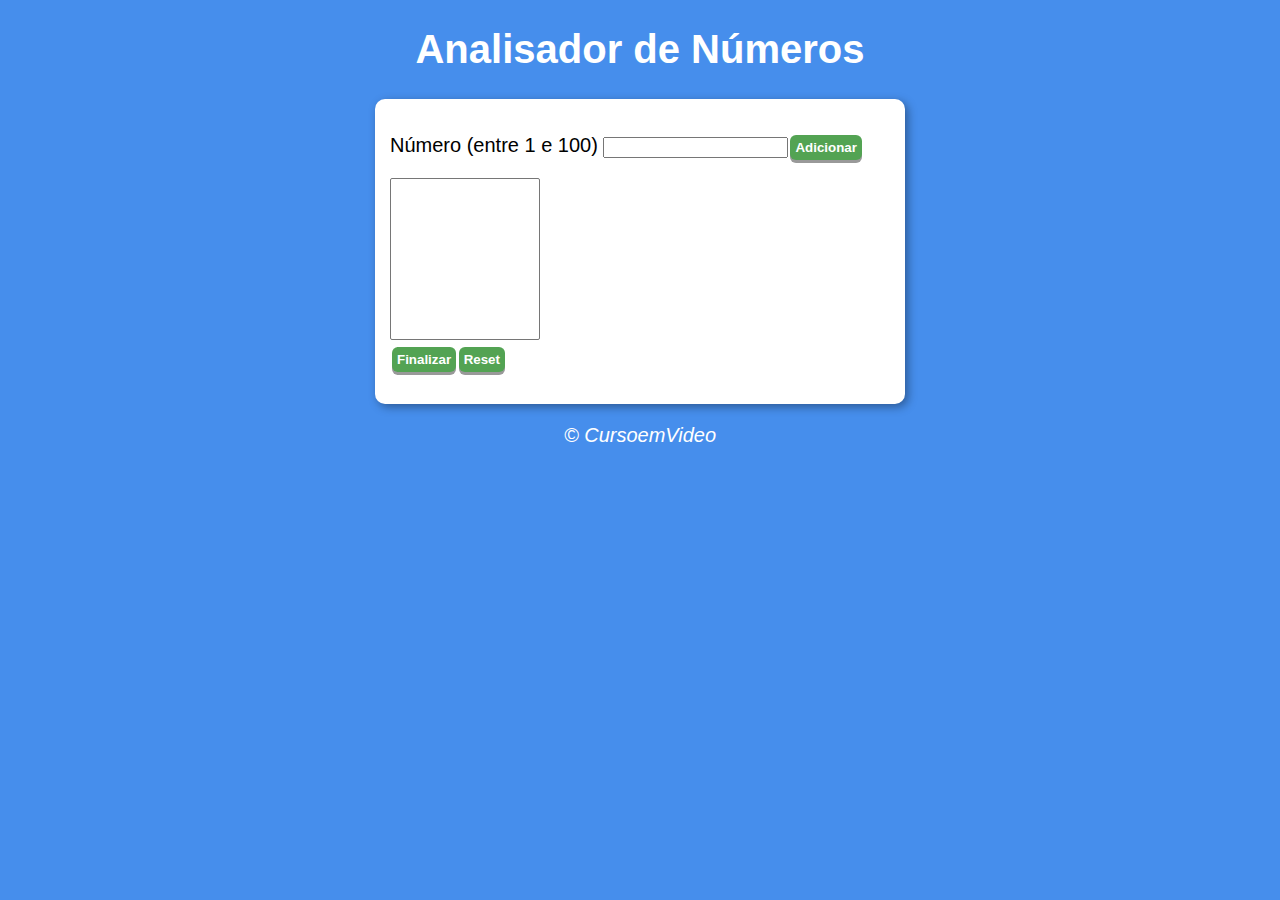
<file: Javascript/Ex05/modelo.html>
<!DOCTYPE html>
<html lang="pt-BR">
<head>
    <meta charset="UTF-8">
    <meta name="viewport" content="width=device-width, initial-scale=1.0">
    <title>Analisador de Números</title>
    <link rel="stylesheet" href="estilo.css">
</head>
<body>
    <header>
        <h1>Analisador de Números</h1>
    </header>    
    <section>
        <div>
            <p>Número (entre 1 e 100) <input type="number" name="numero" id="numero"><input type="button" name="adicionar" id="adicionar" value="Adicionar" onclick="adicionar()" class="button"></p>
            <select id="caixa" size="10">
            </select>
            <p><input type="button" name="finalizar" id="finalizar" value="Finalizar" onclick="finalizar()" class="button">
            <input type="button" name="reset" id="reset" value="Reset" onclick="reset()" class="button"></p>
        </div>
        <div id="res">
        </div>
    </section>
    <footer>
        <p>&copy; CursoemVideo</p>
    </footer>
    <script src="script.js">
        
    </script>
</body>
</html>
</file>
<file: Projeto-Glass(HTML5, CSS, JS)/_css/estilo.css>
@charset "UTF-8";
@import url(https://fonts.googleapis.com/css?family=Titillium+Web&display=swap);
@font-face{
    font-family: 'FonteLogo';
    src: url(../_fonts/bubblegum-sans-regular.otf);
}

body{
    font-family: arial, sans-serif;
    background-color: #dddddd;
    color: black;
}

.direita{
    text-align: right;
}

div#interface {
    width: 900px;
    background-color: white;
    margin: -20px auto 10px auto;
    padding: 10px;
    box-shadow: 0px 0px 10px rgba(0,0,0,0.5);
}
p{
    text-align: justify;
    text-indent: 50px;
}

a {
    color: #606060;
    text-decoration: none;
}

a:hover {
    text-decoration: underline;
}

header#cabecalho img#icone {
    position: absolute;
    left: 780px;
    top: 70px;
}

header#cabecalho{
    border-bottom: 1px #606060 solid;
    height: 150px;
    background: url("../_imagens/glass-logo-peq.jpg") no-repeat 0px 80px;

}

header#cabecalho h1{
    font-family: 'FonteLogo', sans-serif;
    font-size: 30pt;
    color: #606060;
    text-shadow: 1px 1px 1px rgba(0,0,0,0.6);
    padding: 0px;
    margin-bottom: 0px;
}

header#cabecalho h2{
    font-family: 'Titillium Web', sans-serif;
    font-size: 15pt;
    color: #888888;
    padding: 0px;
    margin-top: 0px;
}

/* Formatação de imagens com legendas */

figure.foto-legenda {
    position: relative;
    border: 8px solid white ;
    box-shadow: 1px 1px 4px black;
}

figure.foto-legenda img {
    width: 100%;
    height: 100%;
}

figure.foto-legenda figcaption {
    opacity: 0;
    position:absolute;
    top: 0px;
    background-color: rgba(0,0,0,0.4);
    color: white;
    width: 100%;
    height: 100%;
    padding: 10px;
    box-sizing: border-box;
    transition: opacity 1s;
}

figure.foto-legenda figcaption:hover {
    opacity: 1;
}

/* Formatação dos menus */

nav#menu {
    display: block;
}

nav#menu ul {
    list-style: none;
    text-transform: uppercase;
    position: absolute;
    top: -20px;
    left: 460px;
}

nav#menu li {
    display: inline-block;
    background-color: #dddddd;
    padding: 10px;
    margin: 2px;
    transition: background-color 1s;
}

nav#menu li:hover {
    background-color: #606060;
}

nav#menu h1 {
    display: none;  
}

nav#menu a{
    color: black;
    text-decoration: none;
}

nav#menu a:hover {
    color: #ffffff;
}

section#corpo {
    display: block;
    width: 500px;
    float: left;
    border-right: 1px solid #606060;
    padding-right: 15px;
}

article#noticia-principal h2{
    font-size: 13pt;
    color: #606060;
    background-color: #dddddd;
    padding: 5px 0px 5px 10px;
    margin: 10px 0px 10px 0px;
}

header#cabecalho-artigo h1{
    font-family: 'FonteLogo', sans-serif;
    font-size: 20pt;
    color: #606060;
    margin-bottom: 0px;
    margin-top: 0px;
}

header#cabecalho-artigo h2 {
    font-size: 13pt;
    color: #cecece;
    background-color: #ffffff;
    margin: 0px;
}
header#cabecalho-artigo h3 {
    font-size: 12px;
    color: #606060;
}

table#tabelaspec {
    border: 1px solid #606060;
    border-spacing: 0px;
    margin-left: auto;
    margin-right: auto;
}

table#tabelaspec td {
    border: 1px solid #606060;
    padding: 10px;
}

table#tabelaspec td.ce {
    color: white;
    background-color: #606060;
    vertical-align: top;
    font-weight: bold;
}

table#tabelaspec td.cd {
    background-color: #cecece;
}

table#tabelaspec caption span {
    display: block;
    float: right;
    color: #000000;
    font-size: 8pt;
    margin-top: 10px;
}

table#tabelaspec caption {
    color: #888888;
    font-size: 13pt;
    font-weight: bolder;
}
aside#lateral {
    display: block;
    width: 350px;
    float: right;
    background-color: #dddddd;
    padding: 10px;
    margin-top: 10px;
    box-shadow: 2px 2px 2px rgba(0,0,0,0.5);
}
aside#lateral h1{
    font-family: 'FonteLogo', sans-serif;
    font-size: 20pt;
    color: #606060;
    margin-top: 0px;
}

aside#lateral h2{
    background-color: #606060;
    font-size: 13pt;
    color: #ffffff;
    padding: 5px;
}

footer#rodape {
    clear: both;
    border-top: 1px solid #606060;
}

footer#rodape p{
    text-align: center;
}
</file>
<file: Projeto-Glass(HTML5, CSS, JS)/_css/form.css>
@charset "UTF-8";

form {
    width: 500px;
    margin: auto;
}

input, textarea {
    font-family: sans-serif;
    font-weight: normal;
    font-size: 13pt;
    background-color: rgba(255,255,255,.8);
}

input:hover, textarea:hover {
    background-color: #dddddd;
}

legend {
    color: #888888;
    font-weight: bold;
    font-size: 13pt;
    font-family: sans-serif;
}

fieldset {
    border-color: #cecece;
    margin: 20px;
}

fieldset#sexo {
    width: 150px;
}

fieldset#usuario {
    background: url("../_imagens/icone-contato.png") no-repeat 95% 95%;
}

fieldset#endereco {
    background: url("../_imagens/icone-endereco.png") no-repeat 95% 95%;
}

fieldset#mensagem {
    background: url("../_imagens/icone-mensagem.png") no-repeat 95% 95%;
}

fieldset#pedido {
    background: url("../_imagens/icone-pagamento.png") no-repeat 95% 95%;
}
</file>
<file: Projeto-Glass(HTML5, CSS, JS)/_css/fotos.css>
@charset "UTF-8";

ul#album-fotos {
    width: 700px;
    margin: 0 auto;
    padding: 50px;
    overflow: hidden;
    list-style: none;
}

ul#album-fotos li {
    float: left;
    width: 200px;
    height: 200px;
    margin: 10px;
    border: 5px solid #ffffff;
    background-color: #ffffff;
    box-shadow: 1px 1px 3px rgba(0,0,0,0.4);
    -webkit-transition: all .4s ease-in;
}

ul#album-fotos li span {
    opacity: 0;
    color: #ffffff;
    text-shadow: 1px 1px 1px #000000;
    background-color: rgba(0,0,0,0.3);
    font-size: 9pt;
    line-height: 370px;
    padding: 5px;
}

ul#album-fotos li:hover span{
    opacity: 1;
}

ul#album-fotos li:hover {
    -webkit-transform: scale(1.5);   
}

ul#album-fotos li#foto01 {
    background: url('../_imagens/galeria-01.jpg') no-repeat;
    background-position: 50% 50%;
    background-size: 400px 400px;
    background-color: #ffffff;
}

ul#album-fotos li#foto01:hover {
    background-position: 0px 0px;
    background-size: 200px 200px;
}

ul#album-fotos li#foto02 {
    background: url('../_imagens/galeria-02.jpg') no-repeat;
    background-position: 50% 50%;
    background-size: 400px 400px;
    background-color: #ffffff;
}

ul#album-fotos li#foto02:hover {
    background-position: 0px 0px;
    background-size: 200px 200px;
}

ul#album-fotos li#foto03 {
    background: url('../_imagens/galeria-03.jpg') no-repeat;
    background-position: 50% 50%;
    background-size: 400px 400px;
    background-color: #ffffff;
}

ul#album-fotos li#foto03:hover {
    background-position: 0px 0px;
    background-size: 200px 200px;
}

ul#album-fotos li#foto04 {
    background: url('../_imagens/galeria-04.jpg') no-repeat;
    background-position: 50% 50%;
    background-size: 400px 400px;
    background-color: #ffffff;
}

ul#album-fotos li#foto04:hover {
    background-position: 0px 0px;
    background-size: 200px 200px;
}

ul#album-fotos li#foto05 {
    background: url('../_imagens/galeria-05.jpg') no-repeat;
    background-position: 50% 50%;
    background-size: 400px 400px;
    background-color: #ffffff;
}

ul#album-fotos li#foto05:hover {
    background-position: 0px 0px;
    background-size: 200px 200px;
}

ul#album-fotos li#foto06 {
    background: url('../_imagens/galeria-06.jpg') no-repeat;
    background-position: 50% 50%;
    background-size: 400px 400px;
    background-color: #ffffff;
}

ul#album-fotos li#foto06:hover {
    background-position: 0px 0px;
    background-size: 200px 200px;
}
</file>
<file: Projeto-Glass(HTML5, CSS, JS)/_css/specs.css>
@charset "UTF-8";

section#conteudo {
    width: 1000px;
    margin: auto;
}

iframe#frame-spec {
    width: 405px;
    height: 280px;
    border: none;
    overflow: hidden;
}

iframe#frame-spec::-webkit-scrollbar {
    display: none;
}

area{
    outline: none;
}
</file>
<file: Javascript/Ex01/estilo.css>
body{
    background: rgb(70, 142, 236);
    font: normal 15pt arial;
}

header {
    color: white;
    text-align: center;
}

section {
    background: white;
    border-radius: 10px;
    padding: 15px;
    width: 500px;
    margin: auto;
    box-shadow: 3px 3px 10px rgba(0, 0, 0, 0.363);
}

div {
    text-align: center;
    padding: 8px;
}
footer {
    color: white;
    text-align: center;
    font-style: italic;
}
</file>
<file: Javascript/Ex02/estilo.css>
body{
    background: rgb(70, 142, 236);
    font: normal 15pt arial;
}

header {
    color: white;
    text-align: center;
}

section {
    background: white;
    border-radius: 10px;
    padding: 15px;
    width: 500px;
    margin: auto;
    box-shadow: 3px 3px 10px rgba(0, 0, 0, 0.363);
}

footer {
    color: white;
    text-align: center;
    font-style: italic;
}
</file>
<file: Javascript/Ex03/estilo.css>
body{
    background: rgb(70, 142, 236);
    font: normal 15pt arial;
}

header {
    color: white;
    text-align: center;
}

section {
    background: white;
    border-radius: 10px;
    padding: 15px;
    width: 500px;
    margin: auto;
    box-shadow: 3px 3px 10px rgba(0, 0, 0, 0.363);
}

footer {
    color: white;
    text-align: center;
    font-style: italic;
}

div#res {
    max-width: 480px;
}
</file>
<file: Javascript/Ex04/estilo.css>
body{
    background: rgb(70, 142, 236);
    font: normal 15pt arial;
}

header {
    color: white;
    text-align: center;
}

section {
    background: white;
    border-radius: 10px;
    padding: 15px;
    width: 500px;
    margin: auto;
    box-shadow: 3px 3px 10px rgba(0, 0, 0, 0.363);
}

footer {
    color: white;
    text-align: center;
    font-style: italic;
}
</file>
<file: Javascript/Ex05/estilo.css>
body{
    background: rgb(70, 142, 236);
    font: normal 15pt arial;
}

header {
    color: white;
    text-align: center;
}

section {
    background: white;
    border-radius: 10px;
    padding: 15px;
    width: 500px;
    margin: auto;
    box-shadow: 3px 3px 10px rgba(0, 0, 0, 0.363);
}

footer {
    color: white;
    text-align: center;
    font-style: italic;
}

select {
    width: 150px;
    margin-bottom: -15px;
}

.button {
    border-radius: 6px;
    background-color: rgb(83, 163, 83);
    padding: 5px;
    color: white;
    font-weight: bold;
    font-family: Verdana, sans-serif;
    margin: 0px -5px -10px 2px;
    border: none;
    cursor: pointer;
    outline: none;
    box-shadow: 0 3px #999;
}

.button:hover {
    background-color: #3e8e41;
}

.button:active {
    background-color: #3e8e41;
    box-shadow: 0 2px #666;
    transform: translateY(2px);
}
</file>
